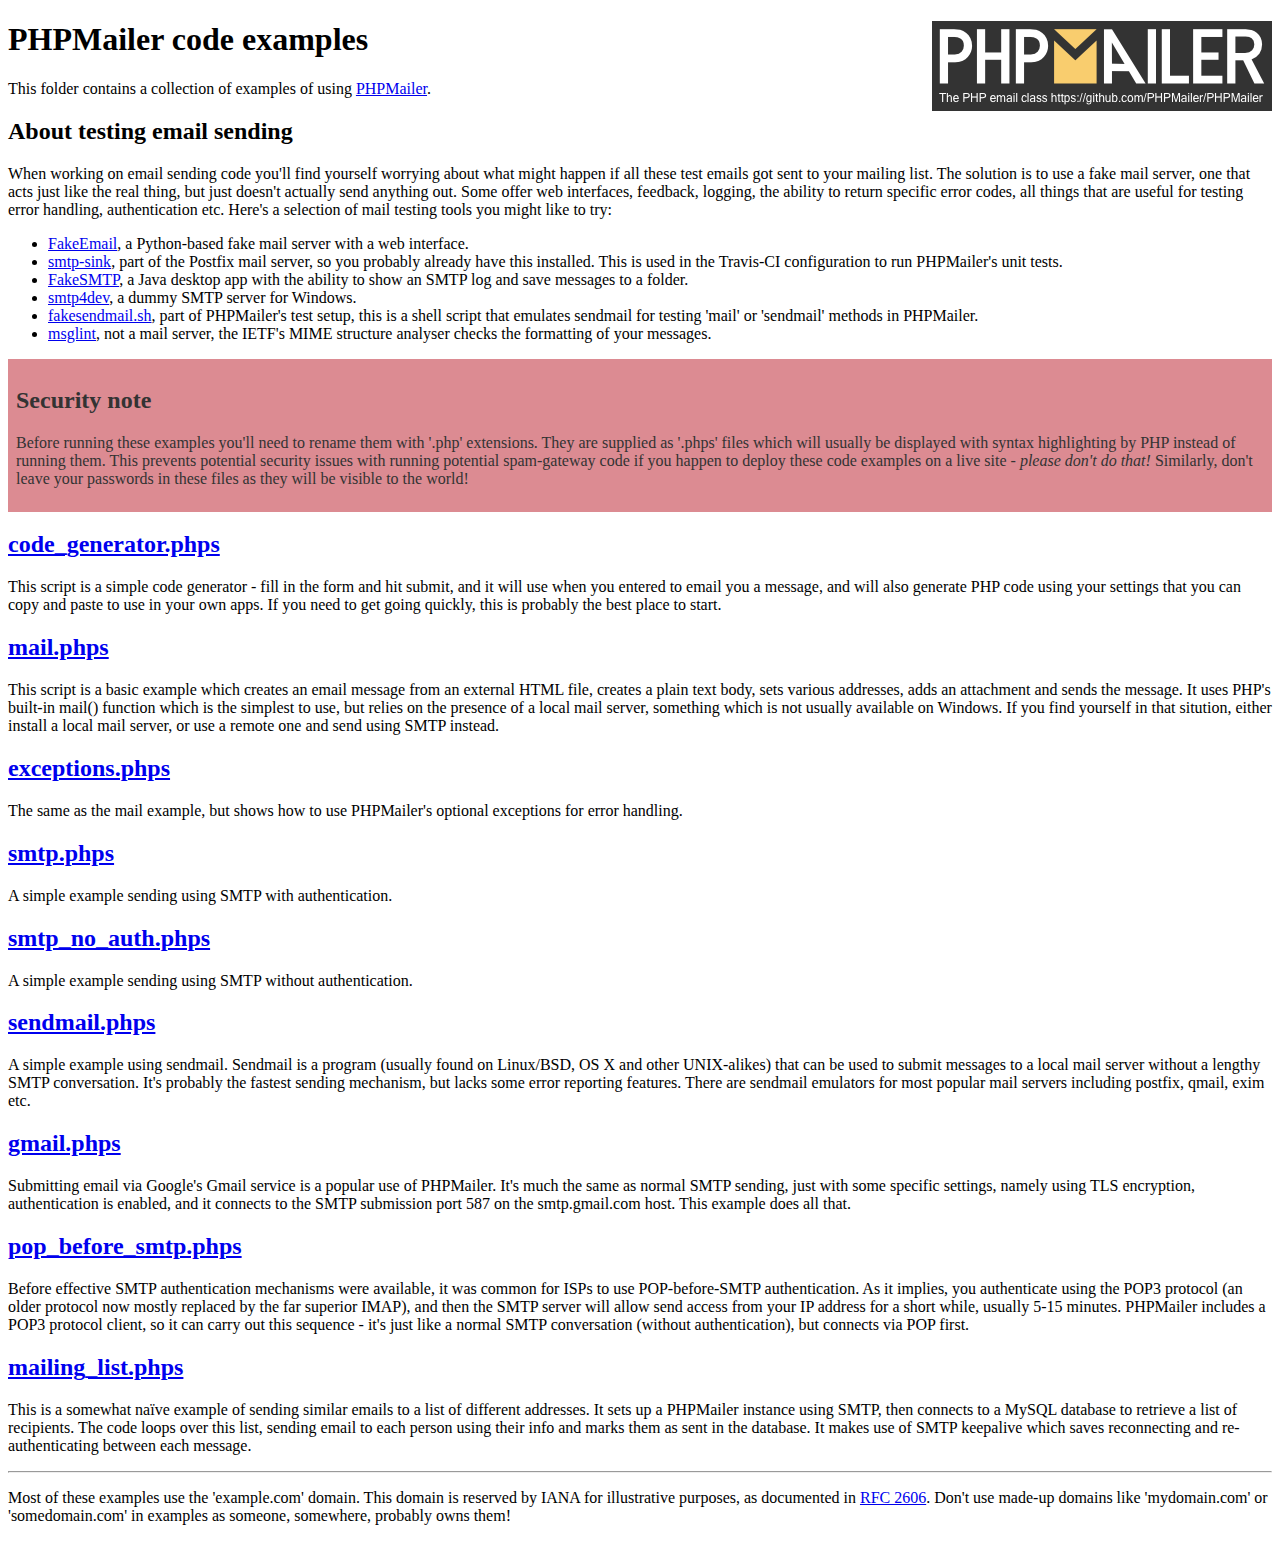
<file: Delma_reagan/feedback/PHPMailer/examples/index.html>
<!DOCTYPE html>
<html>
<head>
	<meta charset="UTF-8">
	<title>PHPMailer Examples</title>
</head>
<body>
<h1>PHPMailer code examples<a href="https://github.com/PHPMailer/PHPMailer"><img src="images/phpmailer.png" style="float:right; border:0;" alt="PHPMailer logo"></a></h1>
<p>This folder contains a collection of examples of using <a href="https://github.com/PHPMailer/PHPMailer">PHPMailer</a>.</p>
<h2>About testing email sending</h2>
<p>When working on email sending code you'll find yourself worrying about what might happen if all these test emails got sent to your mailing list. The solution is to use a fake mail server, one that acts just like the real thing, but just doesn't actually send anything out. Some offer web interfaces, feedback, logging, the ability to return specific error codes, all things that are useful for testing error handling, authentication etc. Here's a selection of mail testing tools you might like to try:</p>
<ul>
  <li><a href="https://github.com/isotoma/FakeEmail">FakeEmail</a>, a Python-based fake mail server with a web interface.</li>
  <li><a href="http://www.postfix.org/smtp-sink.1.html">smtp-sink</a>, part of the Postfix mail server, so you probably already have this installed. This is used in the Travis-CI configuration to run PHPMailer's unit tests.</li>
  <li><a href="https://github.com/Nilhcem/FakeSMTP">FakeSMTP</a>, a Java desktop app with the ability to show an SMTP log and save messages to a folder.</li>
  <li><a href="http://smtp4dev.codeplex.com">smtp4dev</a>, a dummy SMTP server for Windows.</li>
  <li><a href="https://github.com/PHPMailer/PHPMailer/blob/master/test/fakesendmail.sh">fakesendmail.sh</a>, part of PHPMailer's test setup, this is a shell script that emulates sendmail for testing 'mail' or 'sendmail' methods in PHPMailer.</li>
  <li><a href="http://tools.ietf.org/tools/msglint/">msglint</a>, not a mail server, the IETF's MIME structure analyser checks the formatting of your messages.</li>
</ul>
<div style="padding: 8px; color: #333333; background-color: #dc8b92">
<h2>Security note</h2>
<p>Before running these examples you'll need to rename them with '.php' extensions. They are supplied as '.phps' files which will usually be displayed with syntax highlighting by PHP instead of running them. This prevents potential security issues with running potential spam-gateway code if you happen to deploy these code examples on a live site - <em>please don't do that!</em> Similarly, don't leave your passwords in these files as they will be visible to the world!</p>
</div>
<h2><a href="code_generator.phps">code_generator.phps</a></h2>
<p>This script is a simple code generator - fill in the form and hit submit, and it will use when you entered to email you a message, and will also generate PHP code using your settings that you can copy and paste to use in your own apps. If you need to get going quickly, this is probably the best place to start.</p>
<h2><a href="mail.phps">mail.phps</a></h2>
<p>This script is a basic example which creates an email message from an external HTML file, creates a plain text body, sets various addresses, adds an attachment and sends the message. It uses PHP's built-in mail() function which is the simplest to use, but relies on the presence of a local mail server, something which is not usually available on Windows. If you find yourself in that sitution, either install a local mail server, or use a remote one and send using SMTP instead.</p>
<h2><a href="exceptions.phps">exceptions.phps</a></h2>
<p>The same as the mail example, but shows how to use PHPMailer's optional exceptions for error handling.</p>
<h2><a href="smtp.phps">smtp.phps</a></h2>
<p>A simple example sending using SMTP with authentication.</p>
<h2><a href="smtp_no_auth.phps">smtp_no_auth.phps</a></h2>
<p>A simple example sending using SMTP without authentication.</p>
<h2><a href="sendmail.phps">sendmail.phps</a></h2>
<p>A simple example using sendmail. Sendmail is a program (usually found on Linux/BSD, OS X and other UNIX-alikes) that can be used to submit messages to a local mail server without a lengthy SMTP conversation. It's probably the fastest sending mechanism, but lacks some error reporting features. There are sendmail emulators for most popular mail servers including postfix, qmail, exim etc.</p>
<h2><a href="gmail.phps">gmail.phps</a></h2>
<p>Submitting email via Google's Gmail service is a popular use of PHPMailer. It's much the same as normal SMTP sending, just with some specific settings, namely using TLS encryption, authentication is enabled, and it connects to the SMTP submission port 587 on the smtp.gmail.com host. This example does all that.</p>
<h2><a href="pop_before_smtp.phps">pop_before_smtp.phps</a></h2>
<p>Before effective SMTP authentication mechanisms were available, it was common for ISPs to use POP-before-SMTP authentication. As it implies, you authenticate using the POP3 protocol (an older protocol now mostly replaced by the far superior IMAP), and then the SMTP server will allow send access from your IP address for a short while, usually 5-15 minutes. PHPMailer includes a POP3 protocol client, so it can carry out this sequence - it's just like a normal SMTP conversation (without authentication), but connects via POP first.</p>
<h2><a href="mailing_list.phps">mailing_list.phps</a></h2>
<p>This is a somewhat naïve example of sending similar emails to a list of different addresses. It sets up a PHPMailer instance using SMTP, then connects to a MySQL database to retrieve a list of recipients. The code loops over this list, sending email to each person using their info and marks them as sent in the database. It makes use of SMTP keepalive which saves reconnecting and re-authenticating between each message.</p>
<hr>
<p>Most of these examples use the 'example.com' domain. This domain is reserved by IANA for illustrative purposes, as documented in <a href="http://tools.ietf.org/html/rfc2606">RFC 2606</a>. Don't use made-up domains like 'mydomain.com' or 'somedomain.com' in examples as someone, somewhere, probably owns them!</p>
</body>
</html>
</file>
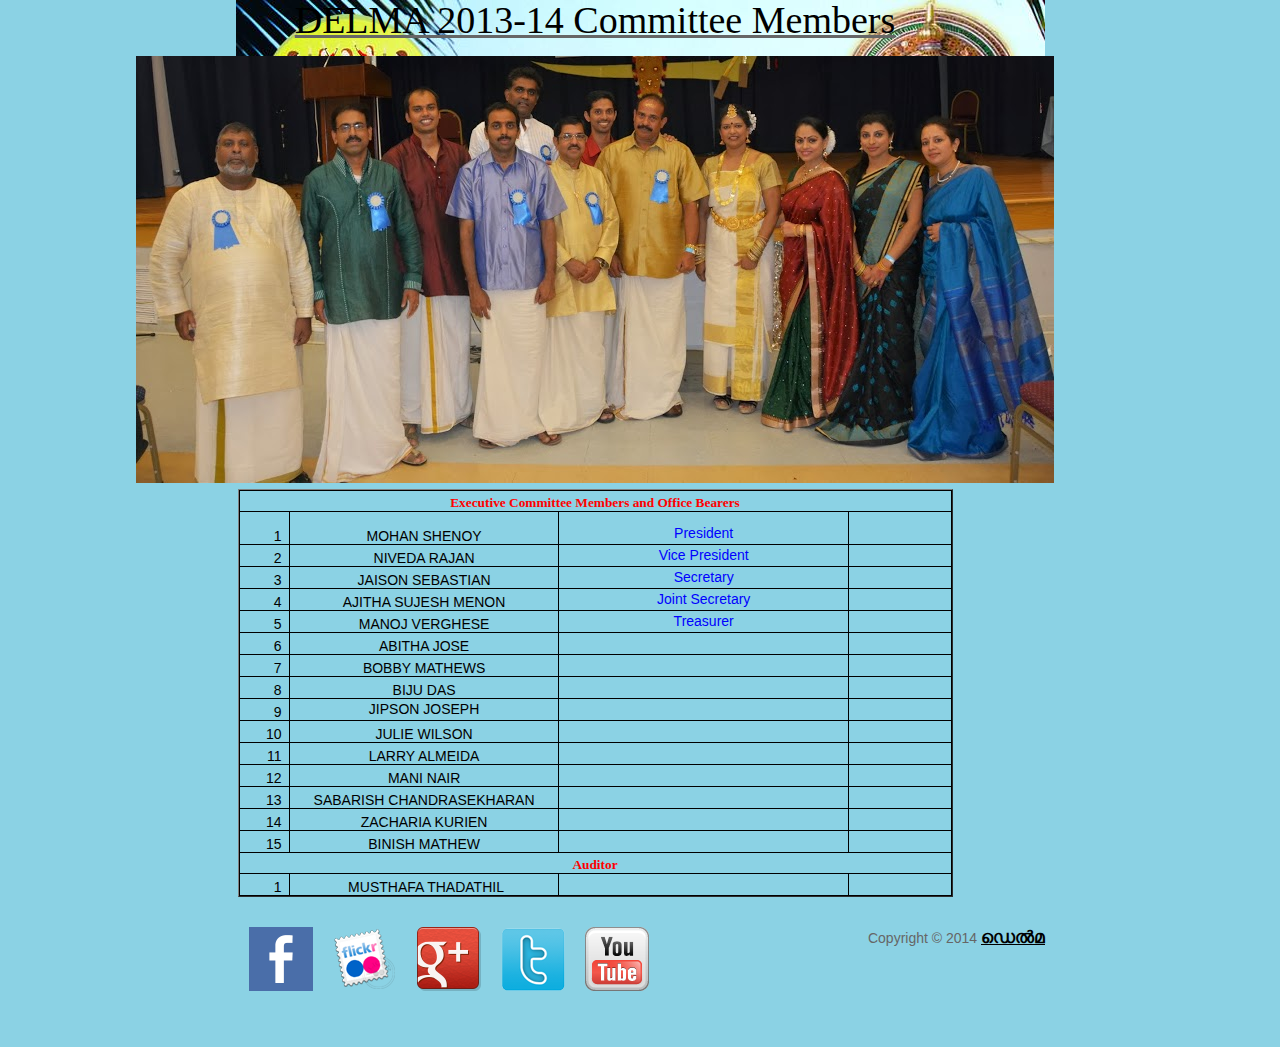
<file: Delma_reagan/comm_2013.html>
<!DOCTYPE html>
<html>
<head>
<meta http-equiv="Content-Type" content="text/html; charset=utf-8" />
<title>DELMA ~ 2013-14 Committee Members</title>
<meta name="keywords" content="delma, delaware, malayalee community" />
<meta name="description" content="Delma is a Delaware Malayalee Association. A community for malayalees in Delaware." />
<meta name="author" content="Sabarish Chadrasekharan">
<link href="comm.css" rel="stylesheet" type="text/css" />

<link rel="stylesheet" href="css/coda-slider.css" type="text/css" charset="utf-8" />

<script src="js/jquery-1.2.6.js" type="text/javascript"></script>
<script src="js/jquery.scrollTo-1.3.3.js" type="text/javascript"></script>
<script src="js/jquery.localscroll-1.2.5.js" type="text/javascript" charset="utf-8"></script>
<script src="js/jquery.serialScroll-1.2.1.js" type="text/javascript" charset="utf-8"></script>
<script src="js/coda-slider.js" type="text/javascript" charset="utf-8"></script>
<script src="js/jquery.easing.1.3.js" type="text/javascript" charset="utf-8"></script>

</head>
<body style="background-color: #8bd2e4;">
 <div id="commTbl" text-align="center">

              <u><h1>DELMA 2013-14 Committee Members<br>
              </h1></u>
              <img src="images/delma_comm_2013.jpg" class="ImageBorder" />
              <br>

 <table border="1" width="715" cellpadding="0" cellspacing="0" align="center">
                <tbody>
                  <tr style="height:15.0pt">
                    <td colspan="4" style="width:536.25pt;
                      border-top:none;border-left:solid windowtext
                      1.0pt;border-bottom:solid windowtext 1.0pt;
                      border-right:solid black 1.0pt;
                       border-top:solid black 1.0pt;
                      padding:0in 5.4pt 0in
                      5.4pt; height:15.0pt" nowrap="nowrap"
                      valign="bottom" width="715">
                      <p style="margin-bottom:0in;margin-bottom:.0001pt;line-height:
                        normal"><b><span
                            style="font-size:10.0pt;font-family:&quot;Verdana&quot;,&quot;sans-serif&quot;;color:red">Executive Committee Members and
                            Office Bearers<br>
                          </span></b></p>
                    </td>
                  </tr>
                  <tr style="height:15.0pt">
                    <td style="width:22.0pt;border:solid windowtext
                      1.0pt; border-top:none;padding:0in 5.4pt 0in
                      5.4pt;height:15.0pt" nowrap="nowrap"
                      valign="bottom" width="29">
                      <p style="margin-bottom:0in;margin-bottom:.0001pt;
                        text-align:right;line-height:normal"
                        align="right"><span style="color:black">1</span></p>
                    </td>
                    <td style="width:113.75pt;border-top:none;
                      border-left:none;border-bottom:solid windowtext
                      1.0pt;border-right:solid windowtext 1.0pt;
                      padding:0in 5.4pt 0in 5.4pt;height:15.0pt"
                      nowrap="nowrap" valign="bottom" width="152">
                      <p style="margin-bottom:0in;margin-bottom:.0001pt;line-height:
                        normal"><br>
                        <span style="color:black">MOHAN SHENOY</span></p>
                    </td>
                    <td style="width:184.5pt;border-top:none;
                      border-left:none;border-bottom:solid windowtext
                      1.0pt;border-right:solid windowtext 1.0pt;
                      padding:0in 5.4pt 0in 5.4pt;height:15.0pt"
                      nowrap="nowrap" valign="bottom" width="246"><span style="color:blue">President</span><br>
                    </td>
                    <td style="width:58.5pt;border-top:none;
                      border-left:none;border-bottom:solid windowtext
                      1.0pt;border-right:solid windowtext 1.0pt;
                      padding:0in 5.4pt 0in 5.4pt;height:15.0pt"
                      nowrap="nowrap" valign="bottom" width="78">
                      <p style="margin-bottom:0in;margin-bottom:.0001pt;line-height:
                        normal"><span style="color:black">&nbsp;</span></p>
                    </td>
                  </tr>
                  <tr style="height:15.0pt">
                    <td style="width:22.0pt;border:solid windowtext
                      1.0pt; border-top:none;padding:0in 5.4pt 0in
                      5.4pt;height:15.0pt" nowrap="nowrap"
                      valign="bottom" width="29">
                      <p style="margin-bottom:0in;margin-bottom:.0001pt;
                        text-align:right;line-height:normal"
                        align="right"><span style="color:black">2</span></p>
                    </td>
                    <td style="width:113.75pt;border-top:none;
                      border-left:none;border-bottom:solid windowtext
                      1.0pt;border-right:solid windowtext 1.0pt;
                      padding:0in 5.4pt 0in 5.4pt;height:15.0pt"
                      nowrap="nowrap" valign="bottom" width="152">
                      <p style="margin-bottom:0in;margin-bottom:.0001pt;line-height:
                        normal"><span style="color:black">NIVEDA RAJAN<br>
                        </span></p>
                    </td>
                    <td style="width:184.5pt;border-top:none;
                      border-left:none;border-bottom:solid windowtext
                      1.0pt;border-right:solid windowtext 1.0pt;
                      padding:0in 5.4pt 0in 5.4pt;height:15.0pt"
                      nowrap="nowrap" valign="bottom" width="246">
                      <span style="color:blue">Vice President </span> <br>
                    </td>
                    <td style="width:58.5pt;border-top:none;
                      border-left:none;border-bottom:solid windowtext
                      1.0pt;border-right:solid windowtext 1.0pt;
                      padding:0in 5.4pt 0in 5.4pt;height:15.0pt"
                      nowrap="nowrap" valign="bottom" width="78">
                      <p style="margin-bottom:0in;margin-bottom:.0001pt;line-height:
                        normal"><span style="color:black">&nbsp;</span></p>
                    </td>
                  </tr>
                  <tr style="height:15.0pt">
                    <td style="width:22.0pt;border:solid windowtext
                      1.0pt; border-top:none;padding:0in 5.4pt 0in
                      5.4pt;height:15.0pt" nowrap="nowrap"
                      valign="bottom" width="29">
                      <p style="margin-bottom:0in;margin-bottom:.0001pt;
                        text-align:right;line-height:normal"
                        align="right"><span style="color:black">3</span></p>
                    </td>
                    <td style="width:113.75pt;border-top:none;
                      border-left:none;border-bottom:solid windowtext
                      1.0pt;border-right:solid windowtext 1.0pt;
                      padding:0in 5.4pt 0in 5.4pt;height:15.0pt"
                      nowrap="nowrap" valign="bottom" width="152">
                      <p style="margin-bottom:0in;margin-bottom:.0001pt;line-height:
                        normal"><span style="color:black">JAISON SEBASTIAN<br>
                        </span></p>
                    </td>
                    <td style="width:184.5pt;border-top:none;
                      border-left:none;border-bottom:solid windowtext
                      1.0pt;border-right:solid windowtext 1.0pt;
                      padding:0in 5.4pt 0in 5.4pt;height:15.0pt"
                      nowrap="nowrap" valign="bottom" width="246"><span style="color:blue">Secretary</span><br>
                    </td>
                    <td style="width:58.5pt;border-top:none;
                      border-left:none;border-bottom:solid windowtext
                      1.0pt;border-right:solid windowtext 1.0pt;
                      padding:0in 5.4pt 0in 5.4pt;height:15.0pt"
                      nowrap="nowrap" valign="bottom" width="78">
                      <p style="margin-bottom:0in;margin-bottom:.0001pt;line-height:
                        normal"><span style="color:black">&nbsp;</span></p>
                    </td>
                  </tr>
                  <tr style="height:15.0pt">
                    <td style="width:22.0pt;border:solid windowtext
                      1.0pt; border-top:none;padding:0in 5.4pt 0in
                      5.4pt;height:15.0pt" nowrap="nowrap"
                      valign="bottom" width="29">
                      <p style="margin-bottom:0in;margin-bottom:.0001pt;
                        text-align:right;line-height:normal"
                        align="right"><span style="color:black">4</span></p>
                    </td>
                    <td style="width:113.75pt;border-top:none;
                      border-left:none;border-bottom:solid windowtext
                      1.0pt;border-right:solid windowtext 1.0pt;
                      padding:0in 5.4pt 0in 5.4pt;height:15.0pt"
                      nowrap="nowrap" valign="bottom" width="152">
                      <p style="margin-bottom:0in;margin-bottom:.0001pt;line-height:
                        normal"><span style="color:black">AJITHA  SUJESH MENON</span></p>
                    </td>
                    <td style="width:184.5pt;border-top:none;
                      border-left:none;border-bottom:solid windowtext
                      1.0pt;border-right:solid windowtext 1.0pt;
                      padding:0in 5.4pt 0in 5.4pt;height:15.0pt"
                      nowrap="nowrap" valign="bottom" width="246"><span style="color:blue">Joint
                      Secretary</span><br>
                    </td>
                    <td style="width:58.5pt;border-top:none;
                      border-left:none;border-bottom:solid windowtext
                      1.0pt;border-right:solid windowtext 1.0pt;
                      padding:0in 5.4pt 0in 5.4pt;height:15.0pt"
                      nowrap="nowrap" valign="bottom" width="78">
                      <p style="margin-bottom:0in;margin-bottom:.0001pt;line-height:
                        normal"><span style="color:black">&nbsp;</span></p>
                    </td>
                  </tr>
                  <tr style="height:15.0pt">
                    <td style="width:22.0pt;border:solid windowtext
                      1.0pt; border-top:none;padding:0in 5.4pt 0in
                      5.4pt;height:15.0pt" nowrap="nowrap"
                      valign="bottom" width="29">
                      <p style="margin-bottom:0in;margin-bottom:.0001pt;
                        text-align:right;line-height:normal"
                        align="right"><span style="color:black">5</span></p>
                    </td>
                    <td style="width:113.75pt;border-top:none;
                      border-left:none;border-bottom:solid windowtext
                      1.0pt;border-right:solid windowtext 1.0pt;
                      padding:0in 5.4pt 0in 5.4pt;height:15.0pt"
                      nowrap="nowrap" valign="bottom" width="152">
                      <p style="margin-bottom:0in;margin-bottom:.0001pt;line-height:
                        normal"><span style="color:black">MANOJ VERGHESE<br>
                        </span></p>
                    </td>
                    <td style="width:184.5pt;border-top:none;
                      border-left:none;border-bottom:solid windowtext
                      1.0pt;border-right:solid windowtext 1.0pt;
                      padding:0in 5.4pt 0in 5.4pt;height:15.0pt"
                      nowrap="nowrap" valign="bottom" width="246"><span style="color:blue">Treasurer</span><br>
                    </td>
                    <td style="width:58.5pt;border-top:none;
                      border-left:none;border-bottom:solid windowtext
                      1.0pt;border-right:solid windowtext 1.0pt;
                      padding:0in 5.4pt 0in 5.4pt;height:15.0pt"
                      nowrap="nowrap" valign="bottom" width="78">
                      <p style="margin-bottom:0in;margin-bottom:.0001pt;line-height:
                        normal"><span style="color:black">&nbsp;</span></p>
                    </td>
                  </tr>
                  <tr style="height:15.0pt">
                    <td style="width:22.0pt;border:solid windowtext
                      1.0pt; border-top:none;padding:0in 5.4pt 0in
                      5.4pt;height:15.0pt" nowrap="nowrap"
                      valign="bottom" width="29">
                      <p style="margin-bottom:0in;margin-bottom:.0001pt;
                        text-align:right;line-height:normal"
                        align="right"><span style="color:black">6</span></p>
                    </td>
                    <td style="width:113.75pt;border-top:none;
                      border-left:none;border-bottom:solid windowtext
                      1.0pt;border-right:solid windowtext 1.0pt;
                      padding:0in 5.4pt 0in 5.4pt;height:15.0pt"
                      nowrap="nowrap" valign="bottom" width="152">
                      <p style="margin-bottom:0in;margin-bottom:.0001pt;line-height:
                        normal"><span style="color:black">ABITHA JOSE<br>
                        </span></p>
                    </td>
                    <td style="width:184.5pt;border-top:none;
                      border-left:none;border-bottom:solid windowtext
                      1.0pt;border-right:solid windowtext 1.0pt;
                      padding:0in 5.4pt 0in 5.4pt;height:15.0pt"
                      nowrap="nowrap" valign="bottom" width="246"><br>
                    </td>
                    <td style="width:58.5pt;border-top:none;
                      border-left:none;border-bottom:solid windowtext
                      1.0pt;border-right:solid windowtext 1.0pt;
                      padding:0in 5.4pt 0in 5.4pt;height:15.0pt"
                      nowrap="nowrap" valign="bottom" width="78">
                      <p style="margin-bottom:0in;margin-bottom:.0001pt;line-height:
                        normal"><span style="color:black">&nbsp;</span></p>
                    </td>
                  </tr>
                  <tr style="height:15.0pt">
                    <td style="width:22.0pt;border:solid windowtext
                      1.0pt; border-top:none;padding:0in 5.4pt 0in
                      5.4pt;height:15.0pt" nowrap="nowrap"
                      valign="bottom" width="29">
                      <p style="margin-bottom:0in;margin-bottom:.0001pt;
                        text-align:right;line-height:normal"
                        align="right"><span style="color:black">7</span></p>
                    </td>
                    <td style="width:113.75pt;border-top:none;
                      border-left:none;border-bottom:solid windowtext
                      1.0pt;border-right:solid windowtext 1.0pt;
                      padding:0in 5.4pt 0in 5.4pt;height:15.0pt"
                      nowrap="nowrap" valign="bottom" width="152">
                      <p style="margin-bottom:0in;margin-bottom:.0001pt;line-height:
                        normal"><span style="color:black">BOBBY MATHEWS<br>
                        </span></p>
                    </td>
                    <td style="width:184.5pt;border-top:none;
                      border-left:none;border-bottom:solid windowtext
                      1.0pt;border-right:solid windowtext 1.0pt;
                      padding:0in 5.4pt 0in 5.4pt;height:15.0pt"
                      nowrap="nowrap" valign="bottom" width="246"><br>
                    </td>
                    <td style="width:58.5pt;border-top:none;
                      border-left:none;border-bottom:solid windowtext
                      1.0pt;border-right:solid windowtext 1.0pt;
                      padding:0in 5.4pt 0in 5.4pt;height:15.0pt"
                      nowrap="nowrap" valign="bottom" width="78">
                      <p style="margin-bottom:0in;margin-bottom:.0001pt;line-height:
                        normal"><span style="color:black">&nbsp;</span></p>
                    </td>
                  </tr>
                  <tr style="height:15.0pt">
                    <td style="width:22.0pt;border:solid windowtext
                      1.0pt; border-top:none;padding:0in 5.4pt 0in
                      5.4pt;height:15.0pt" nowrap="nowrap"
                      valign="bottom" width="29">
                      <p style="margin-bottom:0in;margin-bottom:.0001pt;
                        text-align:right;line-height:normal"
                        align="right"><span style="color:black">8</span></p>
                    </td>
                    <td style="width:113.75pt;border-top:none;
                      border-left:none;border-bottom:solid windowtext
                      1.0pt;border-right:solid windowtext 1.0pt;
                      padding:0in 5.4pt 0in 5.4pt;height:15.0pt"
                      nowrap="nowrap" valign="bottom" width="152">
                      <p style="margin-bottom:0in;margin-bottom:.0001pt;line-height:
                        normal"><span style="color:black">BIJU DAS</span></p>
                    </td>
                    <td style="width:184.5pt;border-top:none;
                      border-left:none;border-bottom:solid windowtext
                      1.0pt;border-right:solid windowtext 1.0pt;
                      padding:0in 5.4pt 0in 5.4pt;height:15.0pt"
                      nowrap="nowrap" valign="bottom" width="246"><br>
                    </td>
                    <td style="width:58.5pt;border-top:none;
                      border-left:none;border-bottom:solid windowtext
                      1.0pt;border-right:solid windowtext 1.0pt;
                      padding:0in 5.4pt 0in 5.4pt;height:15.0pt"
                      nowrap="nowrap" valign="bottom" width="78">
                      <p style="margin-bottom:0in;margin-bottom:.0001pt;line-height:
                        normal"><span style="color:black">&nbsp;</span></p>
                    </td>
                  </tr>
                  <tr style="height:15.0pt">
                    <td style="width:22.0pt;border:solid windowtext
                      1.0pt; border-top:none;padding:0in 5.4pt 0in
                      5.4pt;height:15.0pt" nowrap="nowrap"
                      valign="bottom" width="29">
                      <p style="margin-bottom:0in;margin-bottom:.0001pt;
                        text-align:right;line-height:normal"
                        align="right"><span style="color:black">9</span></p>
                    </td>
                    <td style="width:113.75pt;border-top:none;
                      border-left:none;border-bottom:solid windowtext
                      1.0pt;border-right:solid windowtext 1.0pt;
                      padding:0in 5.4pt 0in 5.4pt;height:15.0pt"
                      nowrap="nowrap" valign="bottom" width="152"><span style="color:black">JIPSON JOSEPH</span><br>
                    </td>
                    <td style="width:184.5pt;border-top:none;
                      border-left:none;border-bottom:solid windowtext
                      1.0pt;border-right:solid windowtext 1.0pt;
                      padding:0in 5.4pt 0in 5.4pt;height:15.0pt"
                      nowrap="nowrap" valign="bottom" width="246"><br>
                    </td>
                    <td style="width:58.5pt;border-top:none;
                      border-left:none;border-bottom:solid windowtext
                      1.0pt;border-right:solid windowtext 1.0pt;
                      padding:0in 5.4pt 0in 5.4pt;height:15.0pt"
                      nowrap="nowrap" valign="bottom" width="78">
                      <p style="margin-bottom:0in;margin-bottom:.0001pt;line-height:
                        normal"><span style="color:black">&nbsp;</span></p>
                    </td>
                  </tr>
                  <tr style="height:15.0pt">
                    <td style="width:22.0pt;border:solid windowtext
                      1.0pt; border-top:none;padding:0in 5.4pt 0in
                      5.4pt;height:15.0pt" nowrap="nowrap"
                      valign="bottom" width="29">
                      <p style="margin-bottom:0in;margin-bottom:.0001pt;
                        text-align:right;line-height:normal"
                        align="right"><span style="color:black">10</span></p>
                    </td>
                    <td style="width:113.75pt;border-top:none;
                      border-left:none;border-bottom:solid windowtext
                      1.0pt;border-right:solid windowtext 1.0pt;
                      padding:0in 5.4pt 0in 5.4pt;height:15.0pt"
                      nowrap="nowrap" valign="bottom" width="152">
                      <p style="margin-bottom:0in;margin-bottom:.0001pt;line-height:
                        normal"><span style="color:black">JULIE WILSON<br>
                        </span></p>
                    </td>
                    <td style="width:184.5pt;border-top:none;
                      border-left:none;border-bottom:solid windowtext
                      1.0pt;border-right:solid windowtext 1.0pt;
                      padding:0in 5.4pt 0in 5.4pt;height:15.0pt"
                      nowrap="nowrap" valign="bottom" width="246"><br>
                    </td>
                    <td style="width:58.5pt;border-top:none;
                      border-left:none;border-bottom:solid windowtext
                      1.0pt;border-right:solid windowtext 1.0pt;
                      padding:0in 5.4pt 0in 5.4pt;height:15.0pt"
                      nowrap="nowrap" valign="bottom" width="78">
                      <p style="margin-bottom:0in;margin-bottom:.0001pt;line-height:
                        normal"><span style="color:black">&nbsp;</span></p>
                    </td>
                  </tr>
                  <tr style="height:15.0pt">
                    <td style="width:22.0pt;border:solid windowtext
                      1.0pt; border-top:none;padding:0in 5.4pt 0in
                      5.4pt;height:15.0pt" nowrap="nowrap"
                      valign="bottom" width="29">
                      <p style="margin-bottom:0in;margin-bottom:.0001pt;
                        text-align:right;line-height:normal"
                        align="right"><span style="color:black">11</span></p>
                    </td>
                    <td style="width:113.75pt;border-top:none;
                      border-left:none;border-bottom:solid windowtext
                      1.0pt;border-right:solid windowtext 1.0pt;
                      padding:0in 5.4pt 0in 5.4pt;height:15.0pt"
                      nowrap="nowrap" valign="bottom" width="152">
                      <p style="margin-bottom:0in;margin-bottom:.0001pt;line-height:
                        normal"><span style="color:black">LARRY ALMEIDA<br>
                        </span></p>
                    </td>
                    <td style="width:184.5pt;border-top:none;
                      border-left:none;border-bottom:solid windowtext
                      1.0pt;border-right:solid windowtext 1.0pt;
                      padding:0in 5.4pt 0in 5.4pt;height:15.0pt"
                      nowrap="nowrap" valign="bottom" width="246"><br>
                    </td>
                    <td style="width:58.5pt;border-top:none;
                      border-left:none;border-bottom:solid windowtext
                      1.0pt;border-right:solid windowtext 1.0pt;
                      padding:0in 5.4pt 0in 5.4pt;height:15.0pt"
                      nowrap="nowrap" valign="bottom" width="78">
                      <p style="margin-bottom:0in;margin-bottom:.0001pt;line-height:
                        normal"><span style="color:black">&nbsp;</span></p>
                    </td>
                  </tr>
                  <tr style="height:15.0pt">
                    <td style="width:22.0pt;border:solid windowtext
                      1.0pt; border-top:none;padding:0in 5.4pt 0in
                      5.4pt;height:15.0pt" nowrap="nowrap"
                      valign="bottom" width="29">
                      <p style="margin-bottom:0in;margin-bottom:.0001pt;
                        text-align:right;line-height:normal"
                        align="right"><span style="color:black">12</span></p>
                    </td>
                    <td style="width:113.75pt;border-top:none;
                      border-left:none;border-bottom:solid windowtext
                      1.0pt;border-right:solid windowtext 1.0pt;
                      padding:0in 5.4pt 0in 5.4pt;height:15.0pt"
                      nowrap="nowrap" valign="bottom" width="152">
                      <p style="margin-bottom:0in;margin-bottom:.0001pt;line-height:
                        normal"><span style="color:black">MANI NAIR<br>
                        </span></p>
                    </td>
                    <td style="width:184.5pt;border-top:none;
                      border-left:none;border-bottom:solid windowtext
                      1.0pt;border-right:solid windowtext 1.0pt;
                      padding:0in 5.4pt 0in 5.4pt;height:15.0pt"
                      nowrap="nowrap" valign="bottom" width="246"><br>
                    </td>
                    <td style="width:58.5pt;border-top:none;
                      border-left:none;border-bottom:solid windowtext
                      1.0pt;border-right:solid windowtext 1.0pt;
                      padding:0in 5.4pt 0in 5.4pt;height:15.0pt"
                      nowrap="nowrap" valign="bottom" width="78">
                      <p style="margin-bottom:0in;margin-bottom:.0001pt;line-height:
                        normal"><span style="color:black">&nbsp;</span></p>
                    </td>
                  </tr>
                  <tr style="height:15.0pt">
                    <td style="width:22.0pt;border:solid windowtext
                      1.0pt; border-top:none;padding:0in 5.4pt 0in
                      5.4pt;height:15.0pt" nowrap="nowrap"
                      valign="bottom" width="29">
                      <p style="margin-bottom:0in;margin-bottom:.0001pt;
                        text-align:right;line-height:normal"
                        align="right"><span style="color:black">13</span></p>
                    </td>
                    <td style="width:113.75pt;border-top:none;
                      border-left:none;border-bottom:solid windowtext
                      1.0pt;border-right:solid windowtext 1.0pt;
                      padding:0in 5.4pt 0in 5.4pt;height:15.0pt"
                      nowrap="nowrap" valign="bottom" width="152">
                      <p style="margin-bottom:0in;margin-bottom:.0001pt;line-height:
                        normal"><span style="color:black">SABARISH CHANDRASEKHARAN<br>
                        </span></p>
                    </td>
                    <td style="width:184.5pt;border-top:none;
                      border-left:none;border-bottom:solid windowtext
                      1.0pt;border-right:solid windowtext 1.0pt;
                      padding:0in 5.4pt 0in 5.4pt;height:15.0pt"
                      nowrap="nowrap" valign="bottom" width="246"><br>
                    </td>
                    <td style="width:58.5pt;border-top:none;
                      border-left:none;border-bottom:solid windowtext
                      1.0pt;border-right:solid windowtext 1.0pt;
                      padding:0in 5.4pt 0in 5.4pt;height:15.0pt"
                      nowrap="nowrap" valign="bottom" width="78">
                      <p style="margin-bottom:0in;margin-bottom:.0001pt;line-height:
                        normal"><span style="color:black">&nbsp;</span></p>
                    </td>
                  </tr>

                  <tr style="height:15.0pt">
                    <td style="width:22.0pt;border:solid windowtext
                      1.0pt; border-top:none;padding:0in 5.4pt 0in
                      5.4pt;height:15.0pt" nowrap="nowrap"
                      valign="bottom" width="29">
                      <p style="margin-bottom:0in;margin-bottom:.0001pt;
                        text-align:right;line-height:normal"
                        align="right"><span style="color:black">14</span></p>
                    </td>
                    <td style="width:113.75pt;border-top:none;
                      border-left:none;border-bottom:solid windowtext
                      1.0pt;border-right:solid windowtext 1.0pt;
                      padding:0in 5.4pt 0in 5.4pt;height:15.0pt"
                      nowrap="nowrap" valign="bottom" width="152">
                      <p style="margin-bottom:0in;margin-bottom:.0001pt;line-height:
                        normal"><span style="color:black">ZACHARIA KURIEN<br>
                        </span></p>
                    </td>
                    <td style="width:184.5pt;border-top:none;
                      border-left:none;border-bottom:solid windowtext
                      1.0pt;border-right:solid windowtext 1.0pt;
                      padding:0in 5.4pt 0in 5.4pt;height:15.0pt"
                      nowrap="nowrap" valign="bottom" width="246"><br>
                    </td>
                    <td style="width:58.5pt;border-top:none;
                      border-left:none;border-bottom:solid windowtext
                      1.0pt;border-right:solid windowtext 1.0pt;
                      padding:0in 5.4pt 0in 5.4pt;height:15.0pt"
                      nowrap="nowrap" valign="bottom" width="78">
                      <p style="margin-bottom:0in;margin-bottom:.0001pt;line-height:
                        normal"><span style="color:black">&nbsp;</span></p>
                    </td>
                  </tr>

                  <tr style="height:15.0pt">
                    <td style="width:22.0pt;border:solid windowtext
                      1.0pt; border-top:none;padding:0in 5.4pt 0in
                      5.4pt;height:15.0pt" nowrap="nowrap"
                      valign="bottom" width="29">
                      <p style="margin-bottom:0in;margin-bottom:.0001pt;
                        text-align:right;line-height:normal"
                        align="right"><span style="color:black">15</span></p>
                    </td>
                    <td style="width:113.75pt;border-top:none;
                      border-left:none;border-bottom:solid windowtext
                      1.0pt;border-right:solid windowtext 1.0pt;
                      padding:0in 5.4pt 0in 5.4pt;height:15.0pt"
                      nowrap="nowrap" valign="bottom" width="152">
                      <p style="margin-bottom:0in;margin-bottom:.0001pt;line-height:
                        normal"><span style="color:black">BINISH MATHEW<br>
                        </span></p>
                    </td>
                    <td style="width:184.5pt;border-top:none;
                      border-left:none;border-bottom:solid windowtext
                      1.0pt;border-right:solid windowtext 1.0pt;
                      padding:0in 5.4pt 0in 5.4pt;height:15.0pt"
                      nowrap="nowrap" valign="bottom" width="246"><br>
                    </td>
                    <td style="width:58.5pt;border-top:none;
                      border-left:none;border-bottom:solid windowtext
                      1.0pt;border-right:solid windowtext 1.0pt;
                      padding:0in 5.4pt 0in 5.4pt;height:15.0pt"
                      nowrap="nowrap" valign="bottom" width="78">
                      <p style="margin-bottom:0in;margin-bottom:.0001pt;line-height:
                        normal"><span style="color:black">&nbsp;</span></p>
                    </td>
                  </tr>
                  <tr style="height:15.0pt">
                    <td colspan="4" style="width:536.25pt;
                      border-top:none;border-left:solid windowtext
                      1.0pt;border-bottom:solid windowtext 1.0pt;
                      border-right:solid black
                      1.0pt;padding:0in 5.4pt 0in
                      5.4pt; height:15.0pt" nowrap="nowrap"
                      valign="bottom" width="715">
                      <p style="margin-bottom:0in;margin-bottom:.0001pt;line-height:
                        normal"><b><span
                            style="font-size:10.0pt;font-family:&quot;Verdana&quot;,&quot;sans-serif&quot;;


                            color:red">Auditor</span></b></p>
                    </td>
                  </tr>
                  <tr style="height:15.0pt">
                    <td style="width:22.0pt;border:solid windowtext
                      1.0pt; border-top:none;padding:0in 5.4pt 0in
                      5.4pt;height:15.0pt" nowrap="nowrap"
                      valign="bottom" width="29">
                      <p style="margin-bottom:0in;margin-bottom:.0001pt;
                        text-align:right;line-height:normal"
                        align="right"><span style="color:black">1</span></p>
                    </td>
                    <td style="width:113.75pt;border-top:none;
                      border-left:none;border-bottom:solid windowtext
                      1.0pt;border-right:solid windowtext 1.0pt;
                      padding:0in 5.4pt 0in 5.4pt;height:15.0pt"
                      nowrap="nowrap" valign="bottom" width="152">
                      <p style="margin-bottom:0in;margin-bottom:.0001pt;line-height:
                        normal">&nbsp;<span style="color:black">MUSTHAFA
                          THADATHIL<br>
                        </span></p>
                    </td>
                    <td style="width:184.5pt;border-top:none;
                      border-left:none;border-bottom:solid windowtext
                      1.0pt;border-right:solid windowtext 1.0pt;
                      padding:0in 5.4pt 0in 5.4pt;height:15.0pt"
                      nowrap="nowrap" valign="bottom" width="246"><br>
                    </td>
                    <td style="width:58.5pt;border-top:none;
                      border-left:none;border-bottom:solid windowtext
                      1.0pt;border-right:solid windowtext 1.0pt;
                      padding:0in 5.4pt 0in 5.4pt;height:15.0pt"
                      nowrap="nowrap" valign="bottom" width="78">
                      <p style="margin-bottom:0in;margin-bottom:.0001pt;line-height:
                        normal"><span style="color:black">&nbsp;</span></p>
                    </td>
                  </tr>
                </tbody>
              </table>
              </div>
              <div id="footer">
                  
                  <div id="social_box">
                <a href="https://www.facebook.com/Delma.DelUSA" target="_blank"><img src="images/facebook.png" alt="facebook" /></a>
                <a href="https://www.flickr.com/photos/125633723@N05/sets/" target="_blank"><img src="images/flickr.png" alt="flickr" />
                      </a>
                <a href="https://plus.google.com/u/0/114549443800028057195/posts"><img src="images/plus.png" alt="google+" /></a>
                <a href="https://twitter.com/usadelma" target="_blank"><img src="images/twitter.png" alt="twitter" /></a>
                <a href="https://www.youtube.com" target="_blank"><img src="images/youtube.png" alt="youtube" /></a>
                  </div>
                  
                  <div id="footer_left">      
                    Copyright © 2014 <a href="https://www.facebook.com/Delma.DelUSA" target="_blank"><big><b>ഡെൽമ</b></big></a><br/>
                  </div>
                
                  <div class="cleaner"></div>
              </div> 
          </body>
</html>
</file>
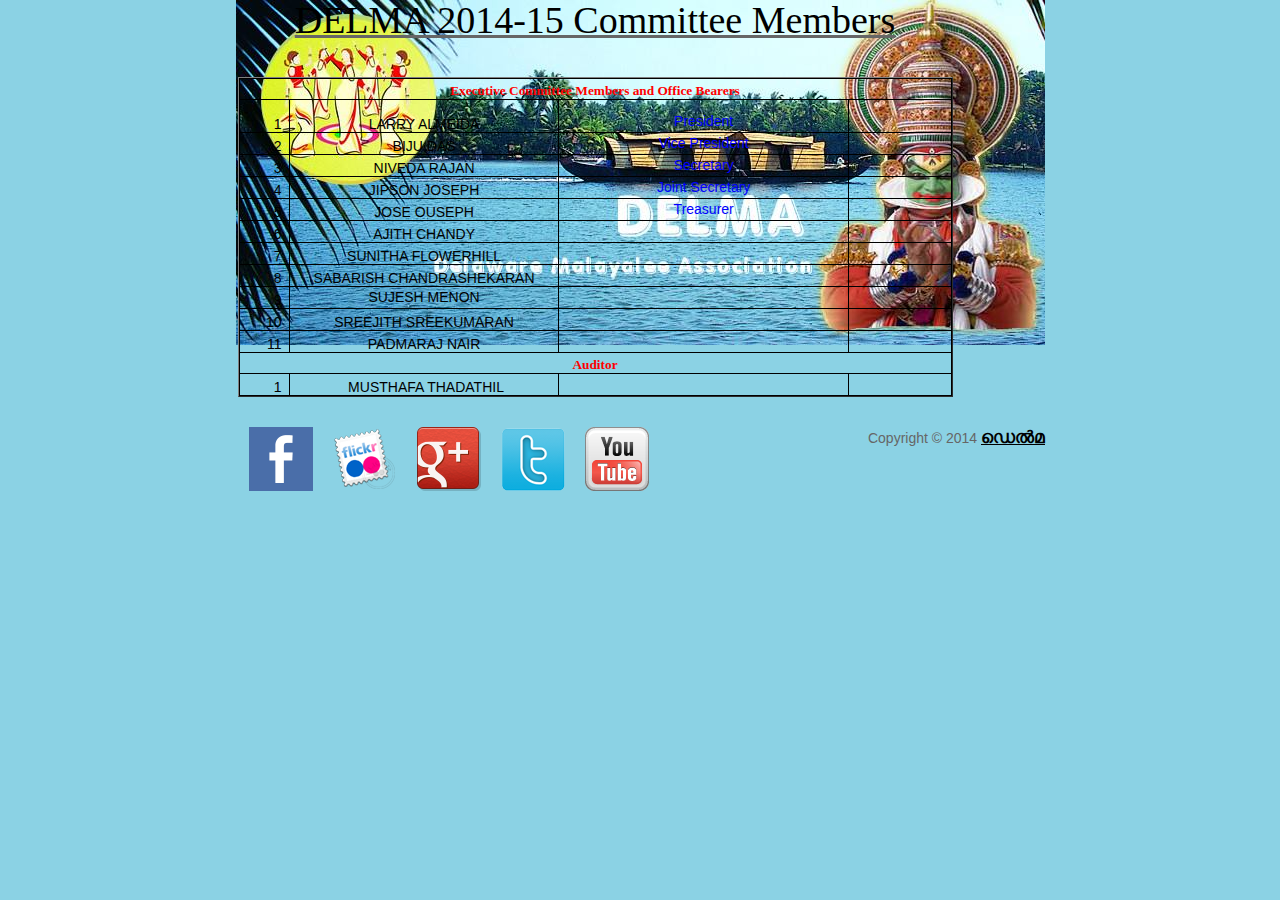
<file: Delma_reagan/comm_2014.html>
<!DOCTYPE html>
<html>
<head>
<meta http-equiv="Content-Type" content="text/html; charset=utf-8" />
<title>DELMA ~ 2014-15 Committee Members</title>
<meta name="keywords" content="delma, delaware, malayalee community" />
<meta name="description" content="Delma is a Delaware Malayalee Association. A community for malayalees in Delaware." />
<meta name="author" content="Sabarish Chadrasekharan">
<link href="comm.css" rel="stylesheet" type="text/css" />

<link rel="stylesheet" href="css/coda-slider.css" type="text/css" charset="utf-8" />

<script src="js/jquery-1.2.6.js" type="text/javascript"></script>
<script src="js/jquery.scrollTo-1.3.3.js" type="text/javascript"></script>
<script src="js/jquery.localscroll-1.2.5.js" type="text/javascript" charset="utf-8"></script>
<script src="js/jquery.serialScroll-1.2.1.js" type="text/javascript" charset="utf-8"></script>
<script src="js/coda-slider.js" type="text/javascript" charset="utf-8"></script>
<script src="js/jquery.easing.1.3.js" type="text/javascript" charset="utf-8"></script>

</head>
<body style="background-color: #8bd2e4;">
 <div id="commTbl" text-align="center">

              <u><h1>DELMA 2014-15 Committee Members<br>
              </h1></u>
              <br>

 <table border="1" width="715" cellpadding="0" cellspacing="0" align="center">
                <tbody>
                  <tr style="height:15.0pt">
                    <td colspan="4" style="width:536.25pt;
                      border-top:none;border-left:solid windowtext
                      1.0pt;border-bottom:solid windowtext 1.0pt;
                      border-right:solid black 1.0pt;
                       border-top:solid black 1.0pt;
                      padding:0in 5.4pt 0in
                      5.4pt; height:15.0pt" nowrap="nowrap"
                      valign="bottom" width="715">
                      <p style="margin-bottom:0in;margin-bottom:.0001pt;line-height:
                        normal"><b><span
                            style="font-size:10.0pt;font-family:&quot;Verdana&quot;,&quot;sans-serif&quot;;color:red">Executive Committee Members and
                            Office Bearers<br>
                          </span></b></p>
                    </td>
                  </tr>
                  <tr style="height:15.0pt">
                    <td style="width:22.0pt;border:solid windowtext
                      1.0pt; border-top:none;padding:0in 5.4pt 0in
                      5.4pt;height:15.0pt" nowrap="nowrap"
                      valign="bottom" width="29">
                      <p style="margin-bottom:0in;margin-bottom:.0001pt;
                        text-align:right;line-height:normal"
                        align="right"><span style="color:black">1</span></p>
                    </td>
                    <td style="width:113.75pt;border-top:none;
                      border-left:none;border-bottom:solid windowtext
                      1.0pt;border-right:solid windowtext 1.0pt;
                      padding:0in 5.4pt 0in 5.4pt;height:15.0pt"
                      nowrap="nowrap" valign="bottom" width="152">
                      <p style="margin-bottom:0in;margin-bottom:.0001pt;line-height:
                        normal"><br>
                        <span style="color:black">LARRY ALMEIDA</span></p>
                    </td>
                    <td style="width:184.5pt;border-top:none;
                      border-left:none;border-bottom:solid windowtext
                      1.0pt;border-right:solid windowtext 1.0pt;
                      padding:0in 5.4pt 0in 5.4pt;height:15.0pt"
                      nowrap="nowrap" valign="bottom" width="246"><span style="color:blue">President</span><br>
                    </td>
                    <td style="width:58.5pt;border-top:none;
                      border-left:none;border-bottom:solid windowtext
                      1.0pt;border-right:solid windowtext 1.0pt;
                      padding:0in 5.4pt 0in 5.4pt;height:15.0pt"
                      nowrap="nowrap" valign="bottom" width="78">
                      <p style="margin-bottom:0in;margin-bottom:.0001pt;line-height:
                        normal"><span style="color:black">&nbsp;</span></p>
                    </td>
                  </tr>
                  <tr style="height:15.0pt">
                    <td style="width:22.0pt;border:solid windowtext
                      1.0pt; border-top:none;padding:0in 5.4pt 0in
                      5.4pt;height:15.0pt" nowrap="nowrap"
                      valign="bottom" width="29">
                      <p style="margin-bottom:0in;margin-bottom:.0001pt;
                        text-align:right;line-height:normal"
                        align="right"><span style="color:black">2</span></p>
                    </td>
                    <td style="width:113.75pt;border-top:none;
                      border-left:none;border-bottom:solid windowtext
                      1.0pt;border-right:solid windowtext 1.0pt;
                      padding:0in 5.4pt 0in 5.4pt;height:15.0pt"
                      nowrap="nowrap" valign="bottom" width="152">
                      <p style="margin-bottom:0in;margin-bottom:.0001pt;line-height:
                        normal"><span style="color:black">BIJU DAS<br>
                        </span></p>
                    </td>
                    <td style="width:184.5pt;border-top:none;
                      border-left:none;border-bottom:solid windowtext
                      1.0pt;border-right:solid windowtext 1.0pt;
                      padding:0in 5.4pt 0in 5.4pt;height:15.0pt"
                      nowrap="nowrap" valign="bottom" width="246">
                      <span style="color:blue">Vice President </span> <br>
                    </td>
                    <td style="width:58.5pt;border-top:none;
                      border-left:none;border-bottom:solid windowtext
                      1.0pt;border-right:solid windowtext 1.0pt;
                      padding:0in 5.4pt 0in 5.4pt;height:15.0pt"
                      nowrap="nowrap" valign="bottom" width="78">
                      <p style="margin-bottom:0in;margin-bottom:.0001pt;line-height:
                        normal"><span style="color:black">&nbsp;</span></p>
                    </td>
                  </tr>
                  <tr style="height:15.0pt">
                    <td style="width:22.0pt;border:solid windowtext
                      1.0pt; border-top:none;padding:0in 5.4pt 0in
                      5.4pt;height:15.0pt" nowrap="nowrap"
                      valign="bottom" width="29">
                      <p style="margin-bottom:0in;margin-bottom:.0001pt;
                        text-align:right;line-height:normal"
                        align="right"><span style="color:black">3</span></p>
                    </td>
                    <td style="width:113.75pt;border-top:none;
                      border-left:none;border-bottom:solid windowtext
                      1.0pt;border-right:solid windowtext 1.0pt;
                      padding:0in 5.4pt 0in 5.4pt;height:15.0pt"
                      nowrap="nowrap" valign="bottom" width="152">
                      <p style="margin-bottom:0in;margin-bottom:.0001pt;line-height:
                        normal"><span style="color:black">NIVEDA RAJAN<br>
                        </span></p>
                    </td>
                    <td style="width:184.5pt;border-top:none;
                      border-left:none;border-bottom:solid windowtext
                      1.0pt;border-right:solid windowtext 1.0pt;
                      padding:0in 5.4pt 0in 5.4pt;height:15.0pt"
                      nowrap="nowrap" valign="bottom" width="246"><span style="color:blue">Secretary</span><br>
                    </td>
                    <td style="width:58.5pt;border-top:none;
                      border-left:none;border-bottom:solid windowtext
                      1.0pt;border-right:solid windowtext 1.0pt;
                      padding:0in 5.4pt 0in 5.4pt;height:15.0pt"
                      nowrap="nowrap" valign="bottom" width="78">
                      <p style="margin-bottom:0in;margin-bottom:.0001pt;line-height:
                        normal"><span style="color:black">&nbsp;</span></p>
                    </td>
                  </tr>
                  <tr style="height:15.0pt">
                    <td style="width:22.0pt;border:solid windowtext
                      1.0pt; border-top:none;padding:0in 5.4pt 0in
                      5.4pt;height:15.0pt" nowrap="nowrap"
                      valign="bottom" width="29">
                      <p style="margin-bottom:0in;margin-bottom:.0001pt;
                        text-align:right;line-height:normal"
                        align="right"><span style="color:black">4</span></p>
                    </td>
                    <td style="width:113.75pt;border-top:none;
                      border-left:none;border-bottom:solid windowtext
                      1.0pt;border-right:solid windowtext 1.0pt;
                      padding:0in 5.4pt 0in 5.4pt;height:15.0pt"
                      nowrap="nowrap" valign="bottom" width="152">
                      <p style="margin-bottom:0in;margin-bottom:.0001pt;line-height:
                        normal"><span style="color:black">JIPSON JOSEPH</span></p>
                    </td>
                    <td style="width:184.5pt;border-top:none;
                      border-left:none;border-bottom:solid windowtext
                      1.0pt;border-right:solid windowtext 1.0pt;
                      padding:0in 5.4pt 0in 5.4pt;height:15.0pt"
                      nowrap="nowrap" valign="bottom" width="246"><span style="color:blue">Joint
                      Secretary</span><br>
                    </td>
                    <td style="width:58.5pt;border-top:none;
                      border-left:none;border-bottom:solid windowtext
                      1.0pt;border-right:solid windowtext 1.0pt;
                      padding:0in 5.4pt 0in 5.4pt;height:15.0pt"
                      nowrap="nowrap" valign="bottom" width="78">
                      <p style="margin-bottom:0in;margin-bottom:.0001pt;line-height:
                        normal"><span style="color:black">&nbsp;</span></p>
                    </td>
                  </tr>
                  <tr style="height:15.0pt">
                    <td style="width:22.0pt;border:solid windowtext
                      1.0pt; border-top:none;padding:0in 5.4pt 0in
                      5.4pt;height:15.0pt" nowrap="nowrap"
                      valign="bottom" width="29">
                      <p style="margin-bottom:0in;margin-bottom:.0001pt;
                        text-align:right;line-height:normal"
                        align="right"><span style="color:black">5</span></p>
                    </td>
                    <td style="width:113.75pt;border-top:none;
                      border-left:none;border-bottom:solid windowtext
                      1.0pt;border-right:solid windowtext 1.0pt;
                      padding:0in 5.4pt 0in 5.4pt;height:15.0pt"
                      nowrap="nowrap" valign="bottom" width="152">
                      <p style="margin-bottom:0in;margin-bottom:.0001pt;line-height:
                        normal"><span style="color:black">JOSE OUSEPH<br>
                        </span></p>
                    </td>
                    <td style="width:184.5pt;border-top:none;
                      border-left:none;border-bottom:solid windowtext
                      1.0pt;border-right:solid windowtext 1.0pt;
                      padding:0in 5.4pt 0in 5.4pt;height:15.0pt"
                      nowrap="nowrap" valign="bottom" width="246"><span style="color:blue">Treasurer</span><br>
                    </td>
                    <td style="width:58.5pt;border-top:none;
                      border-left:none;border-bottom:solid windowtext
                      1.0pt;border-right:solid windowtext 1.0pt;
                      padding:0in 5.4pt 0in 5.4pt;height:15.0pt"
                      nowrap="nowrap" valign="bottom" width="78">
                      <p style="margin-bottom:0in;margin-bottom:.0001pt;line-height:
                        normal"><span style="color:black">&nbsp;</span></p>
                    </td>
                  </tr>
                  <tr style="height:15.0pt">
                    <td style="width:22.0pt;border:solid windowtext
                      1.0pt; border-top:none;padding:0in 5.4pt 0in
                      5.4pt;height:15.0pt" nowrap="nowrap"
                      valign="bottom" width="29">
                      <p style="margin-bottom:0in;margin-bottom:.0001pt;
                        text-align:right;line-height:normal"
                        align="right"><span style="color:black">6</span></p>
                    </td>
                    <td style="width:113.75pt;border-top:none;
                      border-left:none;border-bottom:solid windowtext
                      1.0pt;border-right:solid windowtext 1.0pt;
                      padding:0in 5.4pt 0in 5.4pt;height:15.0pt"
                      nowrap="nowrap" valign="bottom" width="152">
                      <p style="margin-bottom:0in;margin-bottom:.0001pt;line-height:
                        normal"><span style="color:black">AJITH CHANDY<br>
                        </span></p>
                    </td>
                    <td style="width:184.5pt;border-top:none;
                      border-left:none;border-bottom:solid windowtext
                      1.0pt;border-right:solid windowtext 1.0pt;
                      padding:0in 5.4pt 0in 5.4pt;height:15.0pt"
                      nowrap="nowrap" valign="bottom" width="246"><br>
                    </td>
                    <td style="width:58.5pt;border-top:none;
                      border-left:none;border-bottom:solid windowtext
                      1.0pt;border-right:solid windowtext 1.0pt;
                      padding:0in 5.4pt 0in 5.4pt;height:15.0pt"
                      nowrap="nowrap" valign="bottom" width="78">
                      <p style="margin-bottom:0in;margin-bottom:.0001pt;line-height:
                        normal"><span style="color:black">&nbsp;</span></p>
                    </td>
                  </tr>
                  <tr style="height:15.0pt">
                    <td style="width:22.0pt;border:solid windowtext
                      1.0pt; border-top:none;padding:0in 5.4pt 0in
                      5.4pt;height:15.0pt" nowrap="nowrap"
                      valign="bottom" width="29">
                      <p style="margin-bottom:0in;margin-bottom:.0001pt;
                        text-align:right;line-height:normal"
                        align="right"><span style="color:black">7</span></p>
                    </td>
                    <td style="width:113.75pt;border-top:none;
                      border-left:none;border-bottom:solid windowtext
                      1.0pt;border-right:solid windowtext 1.0pt;
                      padding:0in 5.4pt 0in 5.4pt;height:15.0pt"
                      nowrap="nowrap" valign="bottom" width="152">
                      <p style="margin-bottom:0in;margin-bottom:.0001pt;line-height:
                        normal"><span style="color:black">SUNITHA
                          FLOWERHILL<br>
                        </span></p>
                    </td>
                    <td style="width:184.5pt;border-top:none;
                      border-left:none;border-bottom:solid windowtext
                      1.0pt;border-right:solid windowtext 1.0pt;
                      padding:0in 5.4pt 0in 5.4pt;height:15.0pt"
                      nowrap="nowrap" valign="bottom" width="246"><br>
                    </td>
                    <td style="width:58.5pt;border-top:none;
                      border-left:none;border-bottom:solid windowtext
                      1.0pt;border-right:solid windowtext 1.0pt;
                      padding:0in 5.4pt 0in 5.4pt;height:15.0pt"
                      nowrap="nowrap" valign="bottom" width="78">
                      <p style="margin-bottom:0in;margin-bottom:.0001pt;line-height:
                        normal"><span style="color:black">&nbsp;</span></p>
                    </td>
                  </tr>
                  <tr style="height:15.0pt">
                    <td style="width:22.0pt;border:solid windowtext
                      1.0pt; border-top:none;padding:0in 5.4pt 0in
                      5.4pt;height:15.0pt" nowrap="nowrap"
                      valign="bottom" width="29">
                      <p style="margin-bottom:0in;margin-bottom:.0001pt;
                        text-align:right;line-height:normal"
                        align="right"><span style="color:black">8</span></p>
                    </td>
                    <td style="width:113.75pt;border-top:none;
                      border-left:none;border-bottom:solid windowtext
                      1.0pt;border-right:solid windowtext 1.0pt;
                      padding:0in 5.4pt 0in 5.4pt;height:15.0pt"
                      nowrap="nowrap" valign="bottom" width="152">
                      <p style="margin-bottom:0in;margin-bottom:.0001pt;line-height:
                        normal"><span style="color:black">SABARISH
                          CHANDRASHEKARAN</span></p>
                    </td>
                    <td style="width:184.5pt;border-top:none;
                      border-left:none;border-bottom:solid windowtext
                      1.0pt;border-right:solid windowtext 1.0pt;
                      padding:0in 5.4pt 0in 5.4pt;height:15.0pt"
                      nowrap="nowrap" valign="bottom" width="246"><br>
                    </td>
                    <td style="width:58.5pt;border-top:none;
                      border-left:none;border-bottom:solid windowtext
                      1.0pt;border-right:solid windowtext 1.0pt;
                      padding:0in 5.4pt 0in 5.4pt;height:15.0pt"
                      nowrap="nowrap" valign="bottom" width="78">
                      <p style="margin-bottom:0in;margin-bottom:.0001pt;line-height:
                        normal"><span style="color:black">&nbsp;</span></p>
                    </td>
                  </tr>
                  <tr style="height:15.0pt">
                    <td style="width:22.0pt;border:solid windowtext
                      1.0pt; border-top:none;padding:0in 5.4pt 0in
                      5.4pt;height:15.0pt" nowrap="nowrap"
                      valign="bottom" width="29">
                      <p style="margin-bottom:0in;margin-bottom:.0001pt;
                        text-align:right;line-height:normal"
                        align="right"><span style="color:black">9</span></p>
                    </td>
                    <td style="width:113.75pt;border-top:none;
                      border-left:none;border-bottom:solid windowtext
                      1.0pt;border-right:solid windowtext 1.0pt;
                      padding:0in 5.4pt 0in 5.4pt;height:15.0pt"
                      nowrap="nowrap" valign="bottom" width="152"><span style="color:black">SUJESH
                      MENON</span><br>
                    </td>
                    <td style="width:184.5pt;border-top:none;
                      border-left:none;border-bottom:solid windowtext
                      1.0pt;border-right:solid windowtext 1.0pt;
                      padding:0in 5.4pt 0in 5.4pt;height:15.0pt"
                      nowrap="nowrap" valign="bottom" width="246"><br>
                    </td>
                    <td style="width:58.5pt;border-top:none;
                      border-left:none;border-bottom:solid windowtext
                      1.0pt;border-right:solid windowtext 1.0pt;
                      padding:0in 5.4pt 0in 5.4pt;height:15.0pt"
                      nowrap="nowrap" valign="bottom" width="78">
                      <p style="margin-bottom:0in;margin-bottom:.0001pt;line-height:
                        normal"><span style="color:black">&nbsp;</span></p>
                    </td>
                  </tr>
                  <tr style="height:15.0pt">
                    <td style="width:22.0pt;border:solid windowtext
                      1.0pt; border-top:none;padding:0in 5.4pt 0in
                      5.4pt;height:15.0pt" nowrap="nowrap"
                      valign="bottom" width="29">
                      <p style="margin-bottom:0in;margin-bottom:.0001pt;
                        text-align:right;line-height:normal"
                        align="right"><span style="color:black">10</span></p>
                    </td>
                    <td style="width:113.75pt;border-top:none;
                      border-left:none;border-bottom:solid windowtext
                      1.0pt;border-right:solid windowtext 1.0pt;
                      padding:0in 5.4pt 0in 5.4pt;height:15.0pt"
                      nowrap="nowrap" valign="bottom" width="152">
                      <p style="margin-bottom:0in;margin-bottom:.0001pt;line-height:
                        normal"><span style="color:black">SREEJITH
                          SREEKUMARAN<br>
                        </span></p>
                    </td>
                    <td style="width:184.5pt;border-top:none;
                      border-left:none;border-bottom:solid windowtext
                      1.0pt;border-right:solid windowtext 1.0pt;
                      padding:0in 5.4pt 0in 5.4pt;height:15.0pt"
                      nowrap="nowrap" valign="bottom" width="246"><br>
                    </td>
                    <td style="width:58.5pt;border-top:none;
                      border-left:none;border-bottom:solid windowtext
                      1.0pt;border-right:solid windowtext 1.0pt;
                      padding:0in 5.4pt 0in 5.4pt;height:15.0pt"
                      nowrap="nowrap" valign="bottom" width="78">
                      <p style="margin-bottom:0in;margin-bottom:.0001pt;line-height:
                        normal"><span style="color:black">&nbsp;</span></p>
                    </td>
                  </tr>
                  <tr style="height:15.0pt">
                    <td style="width:22.0pt;border:solid windowtext
                      1.0pt; border-top:none;padding:0in 5.4pt 0in
                      5.4pt;height:15.0pt" nowrap="nowrap"
                      valign="bottom" width="29">
                      <p style="margin-bottom:0in;margin-bottom:.0001pt;
                        text-align:right;line-height:normal"
                        align="right"><span style="color:black">11</span></p>
                    </td>
                    <td style="width:113.75pt;border-top:none;
                      border-left:none;border-bottom:solid windowtext
                      1.0pt;border-right:solid windowtext 1.0pt;
                      padding:0in 5.4pt 0in 5.4pt;height:15.0pt"
                      nowrap="nowrap" valign="bottom" width="152">
                      <p style="margin-bottom:0in;margin-bottom:.0001pt;line-height:
                        normal"><span style="color:black">PADMARAJ NAIR<br>
                        </span></p>
                    </td>
                    <td style="width:184.5pt;border-top:none;
                      border-left:none;border-bottom:solid windowtext
                      1.0pt;border-right:solid windowtext 1.0pt;
                      padding:0in 5.4pt 0in 5.4pt;height:15.0pt"
                      nowrap="nowrap" valign="bottom" width="246"><br>
                    </td>
                    <td style="width:58.5pt;border-top:none;
                      border-left:none;border-bottom:solid windowtext
                      1.0pt;border-right:solid windowtext 1.0pt;
                      padding:0in 5.4pt 0in 5.4pt;height:15.0pt"
                      nowrap="nowrap" valign="bottom" width="78">
                      <p style="margin-bottom:0in;margin-bottom:.0001pt;line-height:
                        normal"><span style="color:black">&nbsp;</span></p>
                    </td>
                  </tr>
                  <tr style="height:15.0pt">
                    <td colspan="4" style="width:536.25pt;
                      border-top:none;border-left:solid windowtext
                      1.0pt;border-bottom:solid windowtext 1.0pt;
                      border-right:solid black
                      1.0pt;padding:0in 5.4pt 0in
                      5.4pt; height:15.0pt" nowrap="nowrap"
                      valign="bottom" width="715">
                      <p style="margin-bottom:0in;margin-bottom:.0001pt;line-height:
                        normal"><b><span
                            style="font-size:10.0pt;font-family:&quot;Verdana&quot;,&quot;sans-serif&quot;;


                            color:red">Auditor</span></b></p>
                    </td>
                  </tr>
                  <tr style="height:15.0pt">
                    <td style="width:22.0pt;border:solid windowtext
                      1.0pt; border-top:none;padding:0in 5.4pt 0in
                      5.4pt;height:15.0pt" nowrap="nowrap"
                      valign="bottom" width="29">
                      <p style="margin-bottom:0in;margin-bottom:.0001pt;
                        text-align:right;line-height:normal"
                        align="right"><span style="color:black">1</span></p>
                    </td>
                    <td style="width:113.75pt;border-top:none;
                      border-left:none;border-bottom:solid windowtext
                      1.0pt;border-right:solid windowtext 1.0pt;
                      padding:0in 5.4pt 0in 5.4pt;height:15.0pt"
                      nowrap="nowrap" valign="bottom" width="152">
                      <p style="margin-bottom:0in;margin-bottom:.0001pt;line-height:
                        normal">&nbsp;<span style="color:black">MUSTHAFA
                          THADATHIL<br>
                        </span></p>
                    </td>
                    <td style="width:184.5pt;border-top:none;
                      border-left:none;border-bottom:solid windowtext
                      1.0pt;border-right:solid windowtext 1.0pt;
                      padding:0in 5.4pt 0in 5.4pt;height:15.0pt"
                      nowrap="nowrap" valign="bottom" width="246"><br>
                    </td>
                    <td style="width:58.5pt;border-top:none;
                      border-left:none;border-bottom:solid windowtext
                      1.0pt;border-right:solid windowtext 1.0pt;
                      padding:0in 5.4pt 0in 5.4pt;height:15.0pt"
                      nowrap="nowrap" valign="bottom" width="78">
                      <p style="margin-bottom:0in;margin-bottom:.0001pt;line-height:
                        normal"><span style="color:black">&nbsp;</span></p>
                    </td>
                  </tr>
                </tbody>
              </table>
              </div>
              <div id="footer">
                  
                  <div id="social_box">
                <a href="https://www.facebook.com/Delma.DelUSA" target="_blank"><img src="images/facebook.png" alt="facebook" /></a>
                <a href="https://www.flickr.com/photos/125633723@N05/sets/" target="_blank"><img src="images/flickr.png" alt="flickr" />
                      </a>
                <a href="https://plus.google.com/u/0/114549443800028057195/posts"><img src="images/plus.png" alt="google+" /></a>
                <a href="https://twitter.com/usadelma" target="_blank"><img src="images/twitter.png" alt="twitter" /></a>
                <a href="https://www.youtube.com" target="_blank"><img src="images/youtube.png" alt="youtube" /></a>
                  </div>
                  
                  <div id="footer_left">      
                    Copyright © 2014 <a href="https://www.facebook.com/Delma.DelUSA" target="_blank"><big><b>ഡെൽമ</b></big></a><br/>
                  </div>
                
                  <div class="cleaner"></div>
              </div> 
          </body>
</html>
</file>
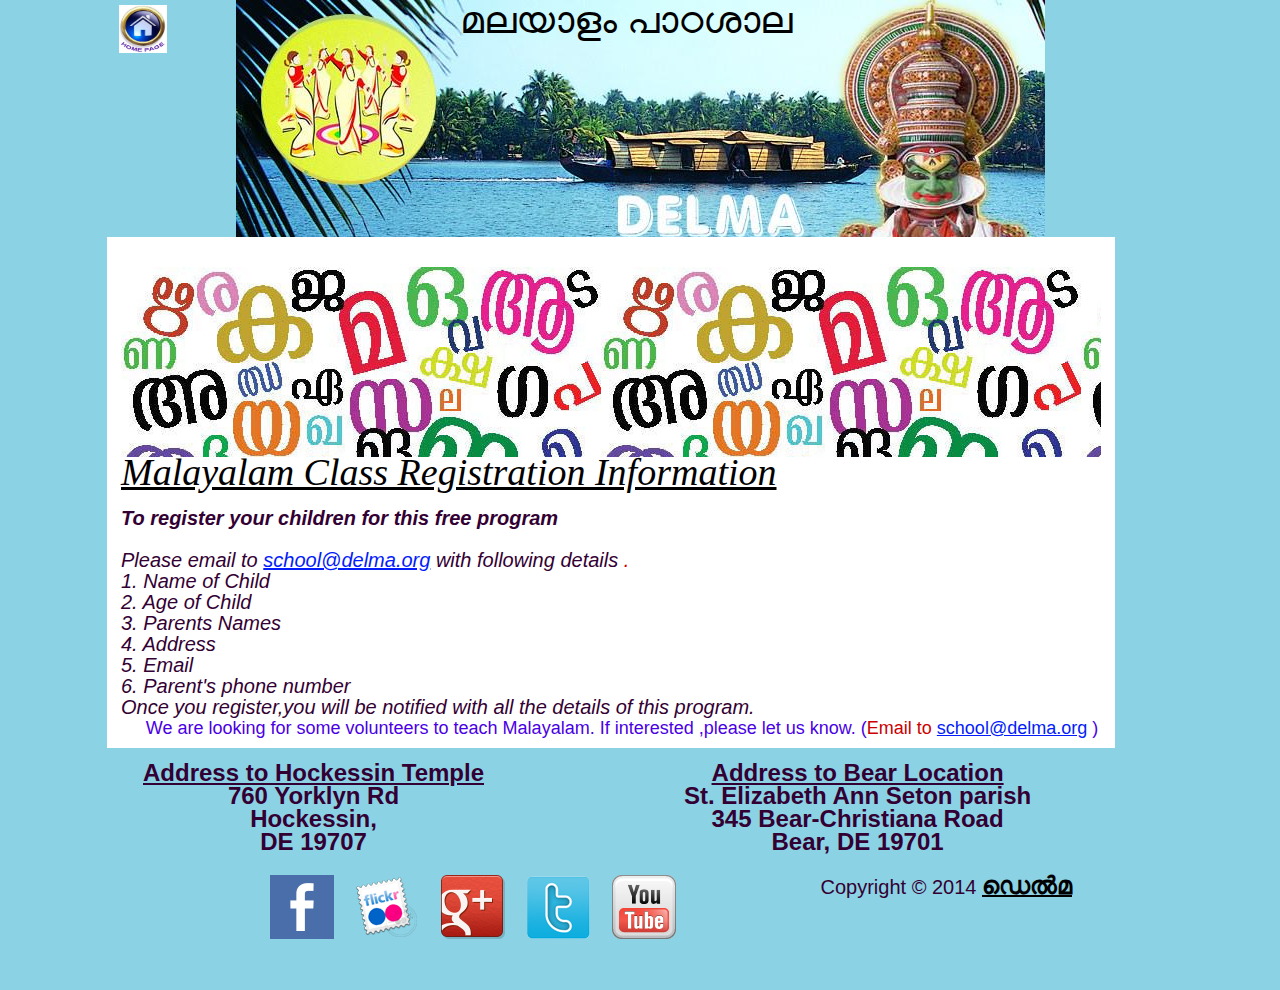
<file: Delma_reagan/malayalam_class_pg2.html>
<!DOCTYPE html>
<html>
<head>
<meta http-equiv="Content-Type" content="text/html; charset=utf-8" />
<title>DELMA ~ Malayalam Class Registration</title>
<meta name="keywords" content="delma, delaware, malayalee community, Delma Malayalam Class" />
<meta name="description" content="Delma is a Delaware Malayalee Association. A community for malayalees in Delaware." />
<meta name="author" content="Sabarish Chadrasekharan">
<link href="comm.css" rel="stylesheet" type="text/css" />

<link rel="stylesheet" href="css/coda-slider.css" type="text/css" charset="utf-8" />

<script src="js/jquery-1.2.6.js" type="text/javascript"></script>
<script src="js/jquery.scrollTo-1.3.3.js" type="text/javascript"></script>
<script src="js/jquery.localscroll-1.2.5.js" type="text/javascript" charset="utf-8"></script>
<script src="js/jquery.serialScroll-1.2.1.js" type="text/javascript" charset="utf-8"></script>
<script src="js/coda-slider.js" type="text/javascript" charset="utf-8"></script>
<script src="js/jquery.easing.1.3.js" type="text/javascript" charset="utf-8"></script>

</head>
<body style="background-color: #8bd2e4;">
  <div id="hdr">
    <a href="index.html">
    <img src="images/home-Icon.jpg" alt="Go to Home Page" class="home-icon"/>
    </a>
    <h1>മലയാളം പാഠശാല</br></h1>
  </div>

 <div id="malId" class="malClass">

    <div id="shreshtam">
    </div>

    <div class="fuschia italic" style="text-align: left;">
      <h1><u>Malayalam Class Registration Information</u><br></h1>
            <b>To register your children for this free program</b>
            </br></br>
            Please email to 
            <a href="mailto:school@delma.org?Subject=DELMA Malayalam Classes&Body=Need to enroll my kid">school@delma.org</a>
            with following details <font color="#cc0000">.</font>
            <br>
            1. Name of Child<br>
            2. Age of Child<br>
            3. Parents Names<br>
            4. Address<br>
            5. Email <br>
            6. Parent's phone number<br>
            Once you register,you will be notified with all
            the details of this program.
    </div>

       <div id="volunteer" border="2" class="float_r">
         <big>
          <font color="#330033">
            <font size="4">
              <font face="Helvetica, serif">
                <font size="4" color="#4a00e6">
                <font face="Helvetica, serif">
                We are looking for some volunteers to teach Malayalam. If interested ,please let us know.
                </font>
              </font>
              <font size="4" color="#4a00e6">
                <font face="Helvetica,serif">
                (<font color="#cc0000">Email to 
                <a href="mailto:school@delma.org?Subject=DELMA Malayalam Classes&Body=Need to enroll my kid">school@delma.org</a>
                </font>)
              </font>
            </br>
            </br>
          </font>
          </font>
        </font>
        </font>
        </big>
        <span class="fuschia">
        <div id="hockAddr" class="float_l" style="padding-right: 200px;">
        <big><b><u>Address to Hockessin Temple</u></b><br></big>
          <big>
            <b>760 Yorklyn Rd</b><br>
            <b>Hockessin,</b><br>
            <b>DE 19707</b>
          </big>
          </div> <!-- hockAddr -->
          <div id="bearAddr" class="float_l">
          <big><b><u>Address to Bear Location</u></b><br></big>
          <big>
            <b>St. Elizabeth Ann Seton parish</b><br>
            <b> 345 Bear-Christiana Road</b><br>
            <b>Bear, DE 19701</b><br>
          </big>
        <div> <!-- bearAddr -->
        </br>
      </span> <!-- fuschia span -->
       </div>

    </div>
    <div id="footer">
        
        <div id="social_box">
      <a href="https://www.facebook.com/Delma.DelUSA" target="_blank"><img src="images/facebook.png" alt="facebook" /></a>
      <a href="https://www.flickr.com/photos/125633723@N05/sets/" target="_blank"><img src="images/flickr.png" alt="flickr" />
            </a>
      <a href="https://plus.google.com/u/0/114549443800028057195/posts"><img src="images/plus.png" alt="google+" /></a>
      <a href="https://twitter.com/usadelma" target="_blank"><img src="images/twitter.png" alt="twitter" /></a>
      <a href="https://www.youtube.com" target="_blank"><img src="images/youtube.png" alt="youtube" /></a>
        </div>
        
        <div id="footer_left">      
          Copyright © 2014 <a href="https://www.facebook.com/Delma.DelUSA" target="_blank"><big><b>ഡെൽമ</b></big></a><br/>
        </div>
      
        <div class="cleaner"></div>
    </div> 
  </body>
</html>
</file>
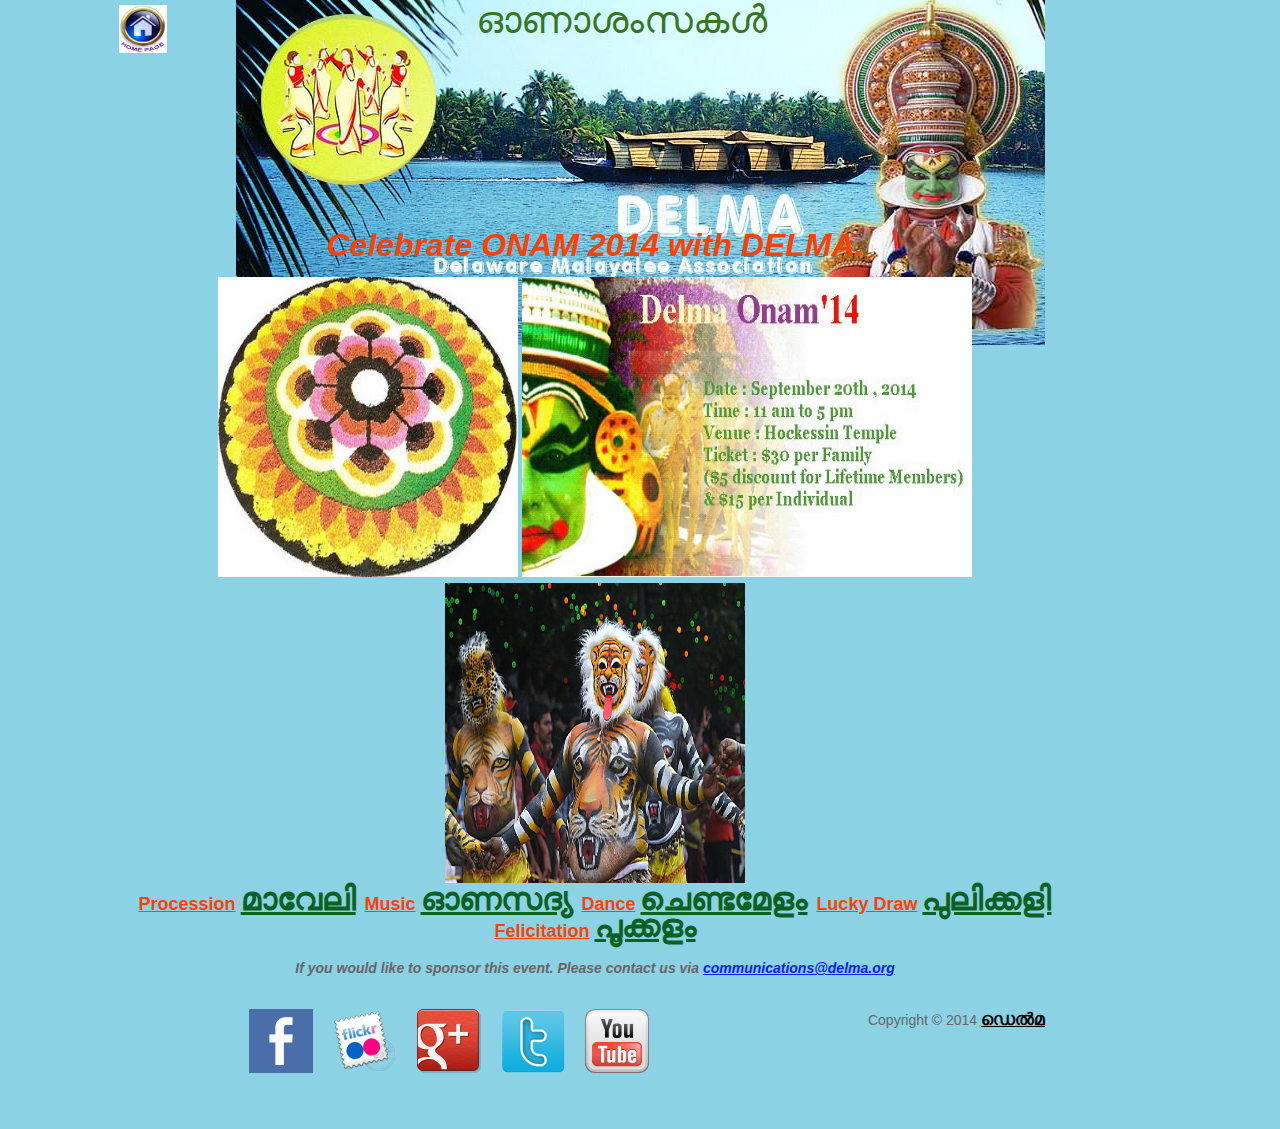
<file: Delma_reagan/onam_2014_flyer.html>
<!DOCTYPE html>
<html>
<head>
<meta charset="utf-8">
<title>DELMA ~ Onam 2014</title>
<meta name="keywords" content="delma, delaware, malayalee community, Delma Onam" />
<meta name="description" content="Delma is a Delaware Malayalee Association. A community for malayalees in Delaware." />
<meta name="author" content="Sabarish Chadrasekharan">
<link href="comm.css" rel="stylesheet" type="text/css" />

<link rel="stylesheet" href="css/coda-slider.css" type="text/css" charset="utf-8" />

<script src="js/jquery-1.2.6.js" type="text/javascript"></script>
<script src="js/jquery.scrollTo-1.3.3.js" type="text/javascript"></script>
<script src="js/jquery.localscroll-1.2.5.js" type="text/javascript" charset="utf-8"></script>
<script src="js/jquery.serialScroll-1.2.1.js" type="text/javascript" charset="utf-8"></script>
<script src="js/coda-slider.js" type="text/javascript" charset="utf-8"></script>
<script src="js/jquery.easing.1.3.js" type="text/javascript" charset="utf-8"></script>

</head>
<body style="background-color: #8bd2e4;">
  <div id="hdr">
  <a href="index.html">
  <img src="images/home-Icon.jpg" alt="Go to Home Page" class="home-icon"/>
  </a>
  <h1 style="text-align: center;">
  <span style="color: #38761d;">ഓണാശംസകൾ&nbsp;</span></h1>
  </div
 <div id="onamFlyer">
   <div class="center">
     <p>
    <big>
    <font size="6" color="#FF4000">
    <b><i>
      Celebrate ONAM 2014 with DELMA.
    </i></b>
    </font>
    </big>
  </p>
 </div>
  <div class="center">
    <img src="flyer/pookkalam.jpg" height="300" width="300">
    <img src="flyer/onam_2014.png" height="300" width="450">
    <img src="flyer/pulikkali.jpg" height="300" width="300">
 </div>

  <div id="onamEvents" class="center">
    <p>
      <big>
        <font size="4" color="#FF4000">
        <b><u>Procession</u></b>
        </font>
        <font size="6" color="#0B6121">
        <b><u>മാവേലി</u></b>
        </font>
        <font size="4" color="#FF4000">
        <b><u>Music</u></b>
        </font>
        <font size="6" color="#0B6121">
        <b><u>ഓണസദ്യ</u></b>
        </font>
        <font size="4" color="#FF4000">
        <b><u>Dance</u></b>
        </font>
        <font size="6" color="#0B6121">
        <b><u>ചെണ്ടമേളം</u></b>
        </font>
        <font size="4" color="#FF4000">
        <b><u>Lucky Draw</u></b>
        </font>
        <font size="6" color="#0B6121">
        <b><u>പുലിക്കളി</u></b>
        </font>
        <font size="4" color="#FF4000">
        <b><u>Felicitation</u></b>
        </font>
        <font size="6" color="#0B6121">
        <b><u>പൂക്കളം</u></b>
        </font>
      </big>
    </p>
  </div>
  <div class="center">
    <b><i>
      If you would like to sponsor this event. Please contact us via 
                    <a href="mailto:communications@delma.org?Subject=Onam 2014 Sponsorship&Body=We are interested in sponsoring the Onam 2014.">communications@delma.org</a>
    </i></b>
  </div>
</div>
  <div id="footer">
      
      <div id="social_box">
    <a href="https://www.facebook.com/Delma.DelUSA" target="_blank"><img src="images/facebook.png" alt="facebook" /></a>
    <a href="https://www.flickr.com/photos/125633723@N05/sets/" target="_blank"><img src="images/flickr.png" alt="flickr" />
          </a>
    <a href="https://plus.google.com/u/0/114549443800028057195/posts"><img src="images/plus.png" alt="google+" /></a>
    <a href="https://twitter.com/usadelma" target="_blank"><img src="images/twitter.png" alt="twitter" /></a>
    <a href="https://www.youtube.com" target="_blank"><img src="images/youtube.png" alt="youtube" /></a>
      </div>
      
      <div id="footer_left">      
        Copyright © 2014 <a href="https://www.facebook.com/Delma.DelUSA" target="_blank"><big><b>ഡെൽമ</b></big></a><br/>
      </div>
    
      <div class="cleaner"></div>
  </div> 
  </body>
</html>
</file>
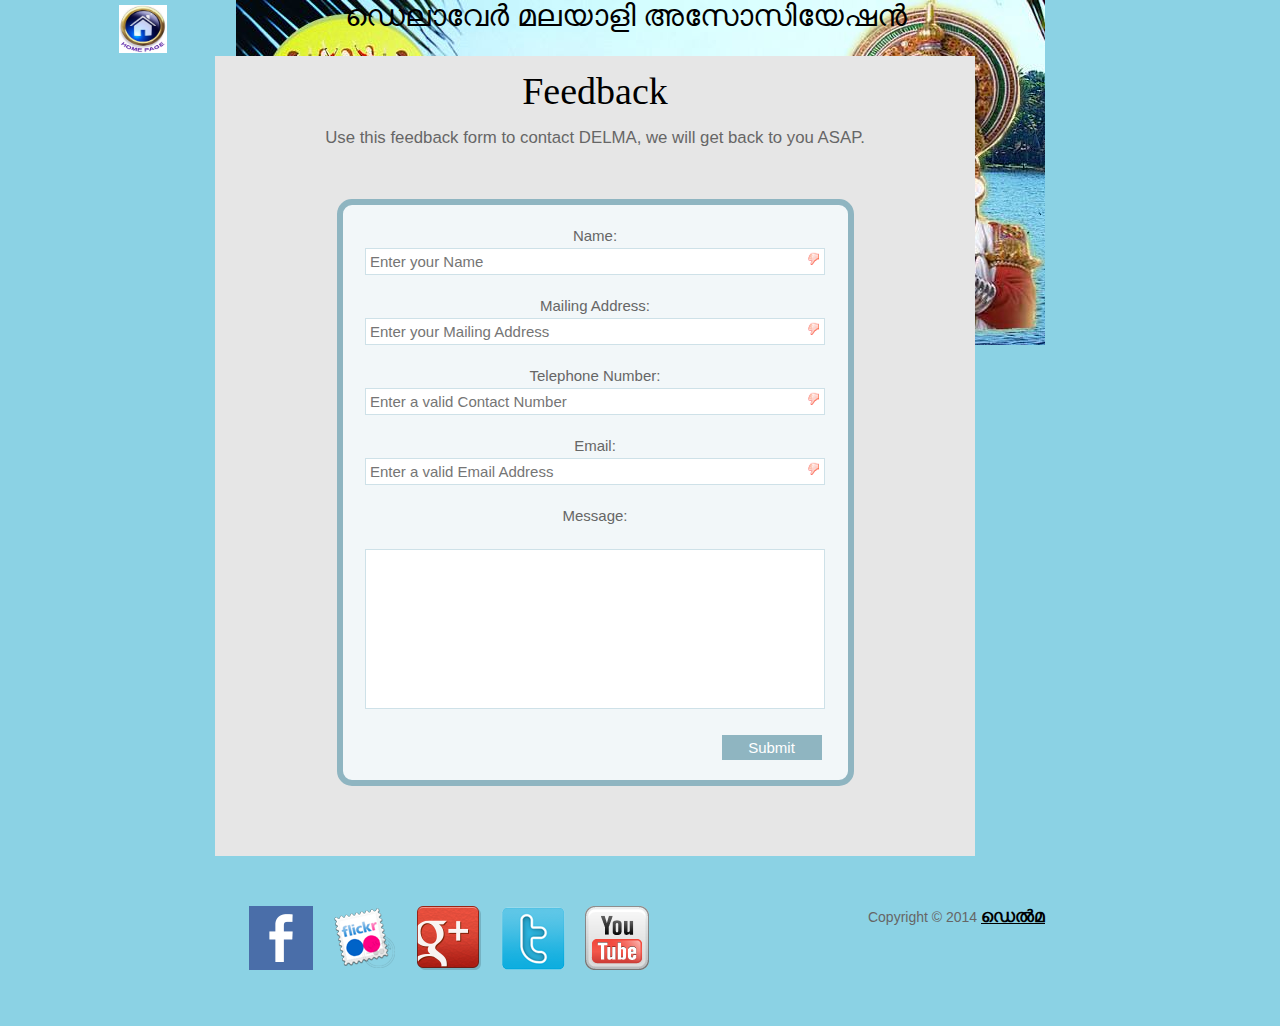
<file: Delma_reagan/feedback/feedback.html>
<!DOCTYPE html>
<html>

<head>
	<title>DELMA ~ Feedback Form</title>
	<meta http-equiv="Content-Type" content="text/html; charset=UTF-8" />
	<meta name="keywords" content="delma, delaware, malayalee community" />
	<meta name="description" content="Delma is a Delaware Malayalee Association. A community for malayalees in Delaware." />
	<meta name="author" content="Sabarish Chadrasekharan">
	<link rel="stylesheet" type="text/css" href="../comm.css" />
	<link rel="stylesheet" href="../css/coda-slider.css" type="text/css" charset="utf-8" />
</head>

<body style="background-color: #8bd2e4;">
    <div class="center">
    	<a href="../index.html">
    	<img src="../images/home-Icon.jpg" alt="Go to Home Page" class="home-icon"/>
    	</a>
        <h2>ഡെലാവേർ മലയാളി അസോസിയേഷൻ </h2>
    </div>
	<div id="page-wrap">

		<h1>Feedback</h1>
		
		<p><big>
			Use this feedback form to contact DELMA, we will get back to you ASAP.</br> 
		</big></p>
		<div id="contact-form" class="clearfix">
			
			<form method="post" action="PHPMailer/email.php">
				<label for="Name">Name:</label>
				<input type="text" name="Name" id="Name" required placeholder="Enter your Name"/>
				
				<label for="City">Mailing Address:</label>
				<input type="text" name="City" id="City" required placeholder="Enter your Mailing Address"/>

				<label for="Tel">Telephone Number:</label>
				<input type="text" name="Tel" id="Tel" required placeholder="Enter a valid Contact Number"/>
	
				<label for="Email">Email:</label>
				<input type="text" name="Email" id="Email" required placeholder="Enter a valid Email Address"/>
				
				<label for="Message">Message:</label><br />
				<textarea name="Message" rows="20" cols="20" id="Message"></textarea>

				<input type="submit" name="submit" value="Submit" id="submit-button" class="submit-button" />
			</form>
			
			<div style="clear: both;"></div>
			
		</div>
	
	</div>
   	<div id="footer">
    
    <div id="social_box">
		<a href="https://www.facebook.com/Delma.DelUSA" target="_blank"><img src="../images/facebook.png" alt="facebook" /></a>
		<a href="https://www.flickr.com/photos/125633723@N05/sets/" target="_blank"><img src="../images/flickr.png" alt="flickr" /></a>
		<a href="https://plus.google.com/u/0/114549443800028057195/posts" target="_blank"><img src="../images/plus.png" alt="google+" /></a>
		<a href="https://twitter.com/usadelma" target="_blank"><img src="../images/twitter.png" alt="twitter" /></a>
		<a href="https://www.youtube.com" target="_blank"><img src="../images/youtube.png" alt="youtube" /></a>
    </div>
    
        <div id="footer_left">      
        Copyright © 2014 <a href="https://www.facebook.com/Delma.DelUSA" target="_blank"><big><b>ഡെൽമ</b></big></a><br/>
      </div>
		
    <div class="cleaner"></div>
	</div> 

</body>

</html>
</file>
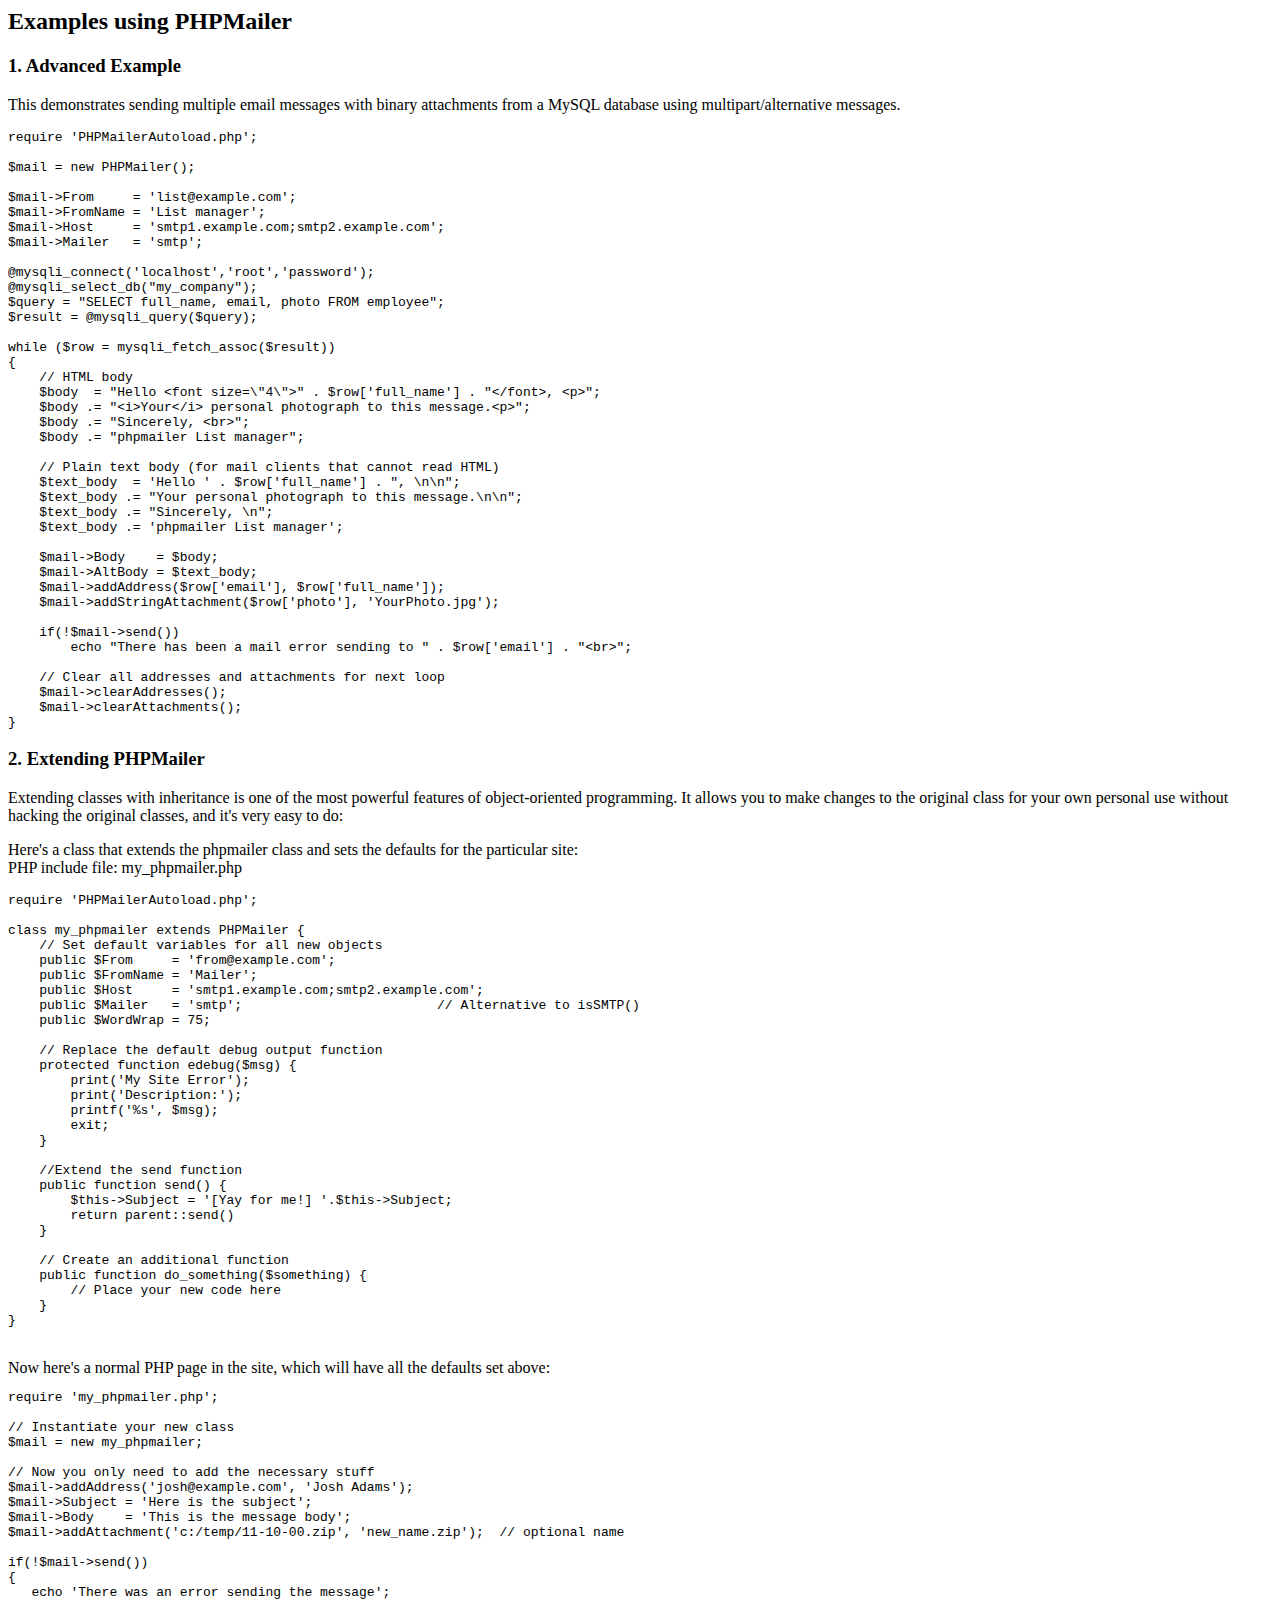
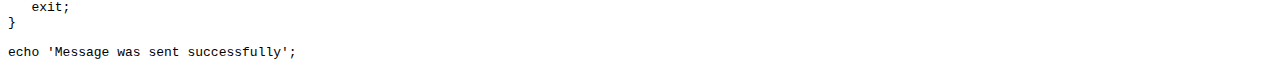
<file: Delma_reagan/feedback/PHPMailer/docs/extending.html>
<html>
<head>
<title>Examples using phpmailer</title>
</head>

<body>

<h2>Examples using PHPMailer</h2>

<h3>1. Advanced Example</h3>
<p>

This demonstrates sending multiple email messages with binary attachments
from a MySQL database using multipart/alternative messages.<p>

<pre>
require 'PHPMailerAutoload.php';

$mail = new PHPMailer();

$mail->From     = 'list@example.com';
$mail->FromName = 'List manager';
$mail->Host     = 'smtp1.example.com;smtp2.example.com';
$mail->Mailer   = 'smtp';

@mysqli_connect('localhost','root','password');
@mysqli_select_db("my_company");
$query = "SELECT full_name, email, photo FROM employee";
$result = @mysqli_query($query);

while ($row = mysqli_fetch_assoc($result))
{
    // HTML body
    $body  = "Hello &lt;font size=\"4\"&gt;" . $row['full_name'] . "&lt;/font&gt;, &lt;p&gt;";
    $body .= "&lt;i&gt;Your&lt;/i&gt; personal photograph to this message.&lt;p&gt;";
    $body .= "Sincerely, &lt;br&gt;";
    $body .= "phpmailer List manager";

    // Plain text body (for mail clients that cannot read HTML)
    $text_body  = 'Hello ' . $row['full_name'] . ", \n\n";
    $text_body .= "Your personal photograph to this message.\n\n";
    $text_body .= "Sincerely, \n";
    $text_body .= 'phpmailer List manager';

    $mail->Body    = $body;
    $mail->AltBody = $text_body;
    $mail->addAddress($row['email'], $row['full_name']);
    $mail->addStringAttachment($row['photo'], 'YourPhoto.jpg');

    if(!$mail->send())
        echo "There has been a mail error sending to " . $row['email'] . "&lt;br&gt;";

    // Clear all addresses and attachments for next loop
    $mail->clearAddresses();
    $mail->clearAttachments();
}
</pre>
<p>

<h3>2. Extending PHPMailer</h3>
<p>

Extending classes with inheritance is one of the most
powerful features of object-oriented programming. It allows you to make changes to the
original class for your own personal use without hacking the original
classes, and it's very easy to do:

<p>
Here's a class that extends the phpmailer class and sets the defaults
for the particular site:<br>
PHP include file: my_phpmailer.php
<p>

<pre>
require 'PHPMailerAutoload.php';

class my_phpmailer extends PHPMailer {
    // Set default variables for all new objects
    public $From     = 'from@example.com';
    public $FromName = 'Mailer';
    public $Host     = 'smtp1.example.com;smtp2.example.com';
    public $Mailer   = 'smtp';                         // Alternative to isSMTP()
    public $WordWrap = 75;

    // Replace the default debug output function
    protected function edebug($msg) {
        print('My Site Error');
        print('Description:');
        printf('%s', $msg);
        exit;
    }

    //Extend the send function
    public function send() {
        $this->Subject = '[Yay for me!] '.$this->Subject;
        return parent::send()
    }

    // Create an additional function
    public function do_something($something) {
        // Place your new code here
    }
}
</pre>
<br>
Now here's a normal PHP page in the site, which will have all the defaults set above:<br>

<pre>
require 'my_phpmailer.php';

// Instantiate your new class
$mail = new my_phpmailer;

// Now you only need to add the necessary stuff
$mail->addAddress('josh@example.com', 'Josh Adams');
$mail->Subject = 'Here is the subject';
$mail->Body    = 'This is the message body';
$mail->addAttachment('c:/temp/11-10-00.zip', 'new_name.zip');  // optional name

if(!$mail->send())
{
   echo 'There was an error sending the message';
   exit;
}

echo 'Message was sent successfully';
</pre>
</body>
</html>
</file>
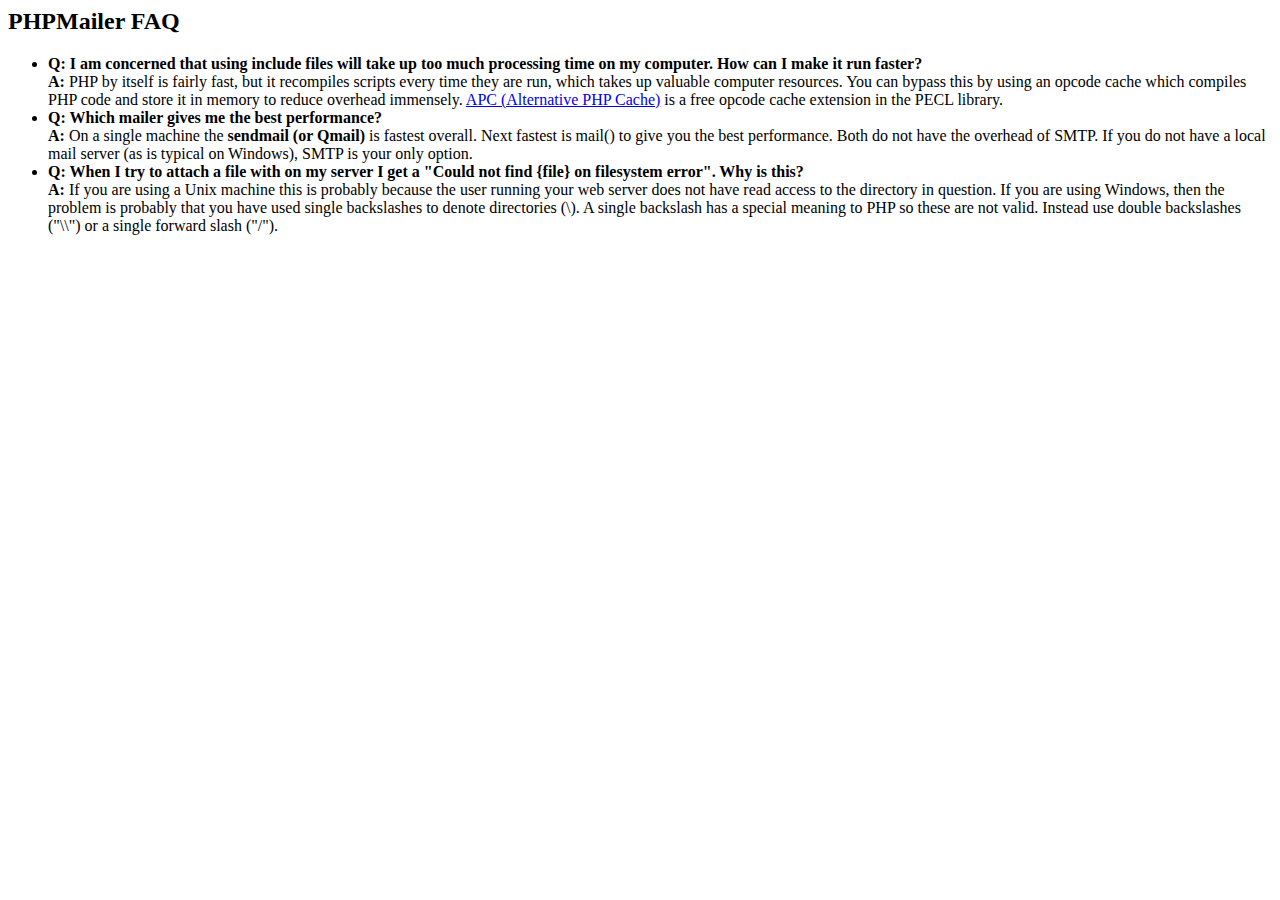
<file: Delma_reagan/feedback/PHPMailer/docs/faq.html>
﻿<html>
<head>
<title>PHPMailer FAQ</title>
</head>
<body>
<h2>PHPMailer FAQ</h2>
<ul>
    <li><strong>Q: I am concerned that using include files will take up too much
    processing time on my computer. How can I make it run faster?</strong><br>
    <strong>A:</strong> PHP by itself is fairly fast, but it recompiles scripts every time they are run, which takes up valuable
    computer resources. You can bypass this by using an opcode cache which compiles
    PHP code and store it in memory to reduce overhead immensely. <a href="http://www.php.net/apc/">APC
    (Alternative PHP Cache)</a> is a free opcode cache extension in the PECL library.</li>
    <li><strong>Q: Which mailer gives me the best performance?</strong><br>
    <strong>A:</strong> On a single machine the <strong>sendmail (or Qmail)</strong> is fastest overall.
    Next fastest is mail() to give you the best performance. Both do not have the overhead of SMTP.
    If you do not have a local mail server (as is typical on Windows), SMTP is your only option.</li>
    <li><strong>Q: When I try to attach a file with on my server I get a
    "Could not find {file} on filesystem error". Why is this?</strong><br>
    <strong>A:</strong> If you are using a Unix machine this is probably because the user
    running your web server does not have read access to the directory in question. If you are using Windows,
    then the problem is probably that you have used single backslashes to denote directories (\).
    A single backslash has a special meaning to PHP so these are not
    valid. Instead use double backslashes ("\\") or a single forward
    slash ("/").</li>
</ul>
</body>
</html>
</file>
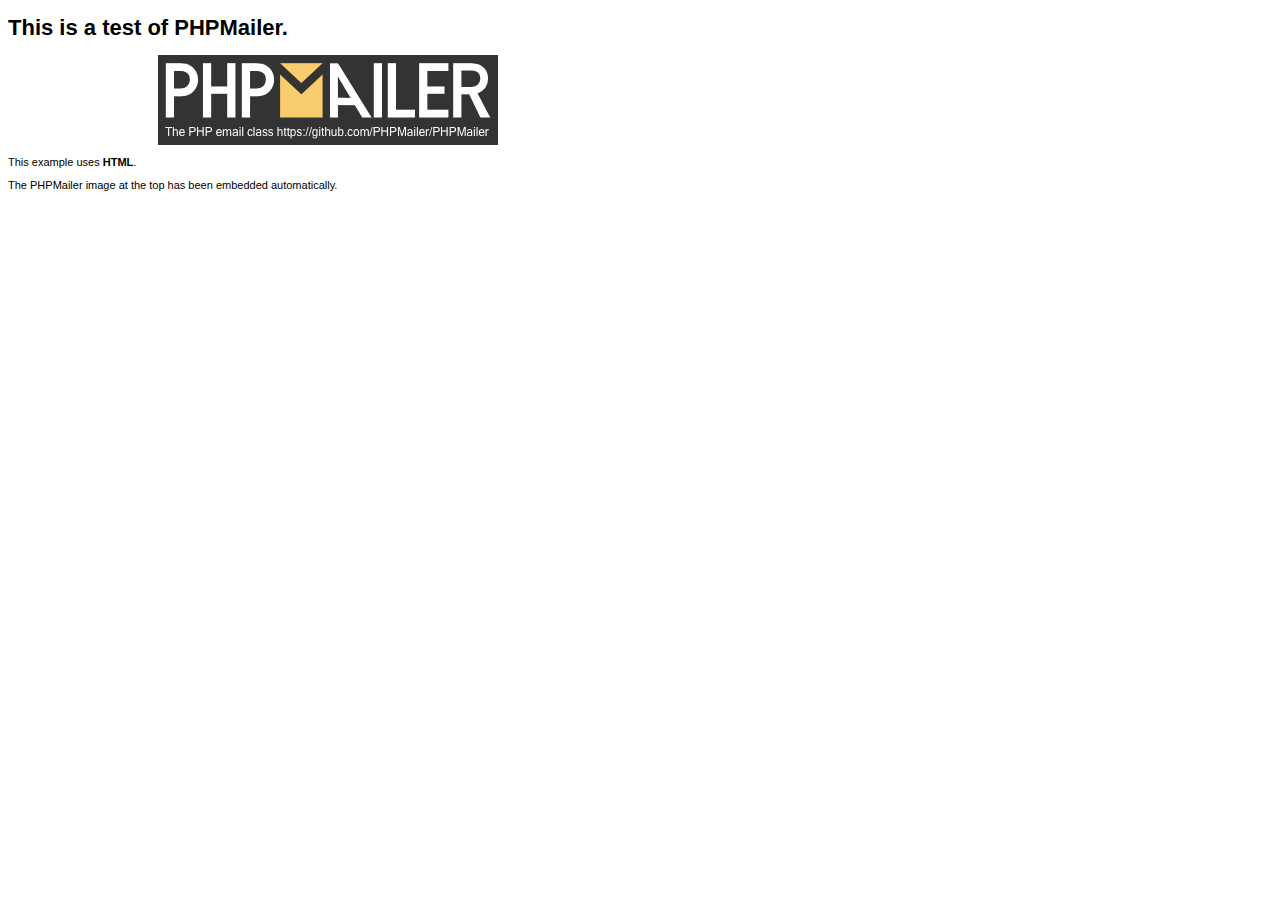
<file: Delma_reagan/feedback/PHPMailer/examples/contents.html>
<!DOCTYPE HTML PUBLIC "-//W3C//DTD HTML 4.01 Transitional//EN" "http://www.w3.org/TR/html4/loose.dtd">
<html>
<head>
  <meta http-equiv="Content-Type" content="text/html; charset=utf-8">
  <title>PHPMailer Test</title>
</head>
<body>
  <div style="width: 640px; font-family: Arial, Helvetica, sans-serif; font-size: 11px;">
    <h1>This is a test of PHPMailer.</h1>
    <div align="center">
      <a href="https://github.com/PHPMailer/PHPMailer/"><img src="images/phpmailer.png" height="90" width="340" alt="PHPMailer rocks"></a>
    </div>
    <p>This example uses <strong>HTML</strong>.</p>
    <p>The PHPMailer image at the top has been embedded automatically.</p>
  </div>
</body>
</html>
</file>
<file: Delma_reagan/comm.css>
/*
Credit: http://www.tooplate.com
*/

body {
	margin: 5px;
	padding-left: 100px;
	padding-right: 100px;
	color: #666;
	width: 980px;
	text-align: center;
	font-family: Tahoma, Geneva, sans-serif;
	font-size: 14px;
	line-height: 1.5em; 
	background-color: #8bd2e4;
	background-image: url(images/delma_cover.jpg);
	background-repeat: no-repeat;
	background-position: top center}
#hdr{
	width: 980px;
	height: 230px;
	text-align: center;
	/* padding-bottom: 10px; */
}

.malClass {
	margin: 2px;
	/* padding-left: 15px; */
	/* padding-top: 10px; */
	/* padding-right: 20px; */
	/* padding-bottom: 30px; */
	font-family: Tahoma, Geneva, sans-serif;
	text-align: center;
	width: 980px;
	/* height: auto; */
	padding: 30px 14px;
	/* height: 480px; */
	/* padding: 30px 14px; */
	background-color: white;
	/**background: url(images/red_white_bg.jpg) no-repeat top center;*/
	background-size: 980px 3000px; 

}

#paatam {
	width: 980px;
	padding: 30px 14px;
}
#paatamTxt {

	/* width: 600px; */
	

	padding-right: 80px;

	padding-left: 220px;

}

.green {
	color: yellowgreen;
	font-family: Arial,Helvetica,sans-serif;;
	font-size: 18px;
}

.deep-pink {
	color: black;
	font-family: Arial,Helvetica,sans-serif;;

	font-size: 30px;
	
	/* padding-left: 90px; */
	/* text-align: center; */
	/* width: 800px; */
}
.classImg {
	padding-right: 30px;
}


.pad-set10 {
	padding: 10px;
}

.pad-set20 {
	padding: 20px;
}

.home-icon {
	clear: right; 
	float: left; 
	margin-bottom: 1em; 
	margin-left: 1em;
	height: 48px;
	width: 48px;
}

blockquote {
font-family: Georgia, serif;
font-size: 25px;
font-style: italic;
background-color: #ffffff;
width: 680px;
/* margin: 0.25em 0; */
padding: 0.25em 40px;
line-height: 1.45;
position: relative;
color: #383838;
}

.fuschia {

	font-size: 20px;
	
    font-weight:normal;
    color: #330033;
    

	font-family: Arial,Helvetica,sans-serif;
	

	/* width: 550px; */

}

.red {

	font-size: 18px;
    font-weight:normal;
	color: red;
}

.blue {

	font-size: 20px;
    font-weight:normal;
	color: blue;
}

.italic {
	font-style:italic;
}

blockquote:before {
display: block;
content: "\201C" ;
font-size: 80px;
position: absolute;
left: -10px;
top: -20px;
color: #7a7a7a;
}

blockquote:after {
display: block;
content: "\201D" ;
font-size: 80px;
position: absolute;
right: 10px;
top: -20px;
color: #7a7a7a;
}


blockquote cite {
color: #999999;
font-size: 14px;
display: block;
margin-top: 5px;
}
 
blockquote cite:before {
content: "\2014 \2009";
}

.center { text-align: center; }

a, a:link, a:visited { 
	color: #031CFC; 
	text-decoration: underline; 
}

a:hover { 
	text-decoration: none; 
}

p { 
	margin: 0 0 15px 0; 
	padding: 0; 
}

img { border: none; }

h1, h2, h4, h5, h6 { color: #000; font-family: Georgia, "Times New Roman", Times, serif; }
h3 { color: blue; font-family: Georgia, "Times New Roman", Times, serif; }
h1 { font-size: 38px; font-weight: normal; margin: 0 0 20px 0; padding: 5px 0; }
h2 { font-size: 30px; font-weight: normal; margin: 0 0 30px 0; font-weight: normal; }
h3 { font-size: 16px; margin: 0 0 15px 0; padding: 0; padding: 0; font-weight: normal;  }
h4 { font-size: 14px; margin: 0 0 5px 0; padding: 0; }

.cleaner { clear: both; width: 100%; height: 0px; font-size: 0px;  }
.cleaner_h10 { clear: both; width:100%; height: 10px; }
.cleaner_h20 { clear: both; width:100%; height: 20px; }
.cleaner_h30 { clear: both; width:100%; height: 30px; }
.cleaner_h40 { clear: both; width:100%; height: 40px; }
.cleaner_h50 { clear: both; width:100%; height: 50px; }
.cleaner_h60 { clear: both; width:100%; height: 60px; }

.float_l { float: left;}
.float_r { float: right; }

.image_wrapper { 
	display: inline-block; 
	border: 5px solid #00aad0; 
	margin-bottom: 10px; 
}

.image_fl { 
	float: left; 
	margin: 3px 30px 0 0; 
}

.image_fr { 
	float: right; 
	margin: 3px 0 0 30px; 
}



em { color: #000; }

.tooplate_list { 
	margin: 20px 0 20px 20px; 
	padding: 0; 
	list-style: none; 
}

#shreshtam {
	background: url(images/shreshtam.jpg);  
	height: 180px;

	padding-bottom: 10px;
	width: 100%;
}

.tooplate_list li { 
	background: transparent url(images/tooplate_list.png) no-repeat; 
	margin:0 0 20px; padding: 0 0 0 20px; 
	line-height: 1em; 
}

.tooplate_list li a { 
	color: #fff; 
}

.tooplate_list li a:hover { 
	color: #ff4301; 
}

.btn_more a {
	display: inline-block;
	font-weight: bold;
	color: #000;
	font-size: 12px;
	padding: 2px 15px 2px 0;
	background: url(images/readmore.png) no-repeat center right;
	text-decoration: none;
}

.btn_more a:hover {
	padding-right: 20px;
	text-decoration: none;
}

.col_280 { width: 280px; }
.col_300 { width: 300px; }
.col_400 { width: 400px; } 
.col_500 { width: 500px; } 
.col_550 { width: 550px; } 
.col_600 { width: 600px; } 
.col_650 { width: 650px; } 
.col_850 { width: 850px; } 
.col_950 { width: 850px; } 

#commTbl {

	text-align: center;
}



#page-wrap {
	width: 660px;
	background: #E6E6E6;
	padding: 20px 50px 20px 50px;
	margin: 20px auto;
	min-height: 500px;
	height: auto !important;
	height: 500px;
}

#page-contact-thanks {
	width: 600px;
	background: #E6E6E6;
	padding: 20px;
	margin: 20px auto;
	
}

#onamFlyer, #onamFlyer div {
	padding: 5px;
}



#contact-form {
    background-color:#F2F7F9;
    width:465px;
    padding:20px;
    margin: 50px auto;    
    border: 6px solid #8FB5C1;
    -moz-border-radius:15px;
    -webkit-border-radius:15px;
    border-radius:15px;
    position:relative;
}
 
#contact-form h1 {
    font-size:42px;
}
 
#contact-form h2 {
    margin-bottom:15px;
    font-style:italic;
    font-weight:normal;
}
 
#contact-form input, 
#contact-form select, 
#contact-form textarea, 
#contact-form label {
    font-size:15px;
    margin-bottom:2px;
}
 
#contact-form input, 
#contact-form select, 
#contact-form textarea {
    width:450px;
    border: 1px solid #CEE1E8;
    margin-bottom:20px;
    padding:4px;
}
 
#contact-form input:focus, 
#contact-form select:focus, 
#contact-form textarea:focus {
    border: 1px solid #AFCDD8;
    background-color: #EBF2F4;
}
 
#contact-form textarea {
    height:150px;
    resize: none;
}
 
#contact-form label {
    display:block;
}
 
#contact-form .required {
    font-weight:bold;
    color:#F00;    
}
 
#contact-form #submit-button {
    width: 100px;
    background-color:#333;
    color:#FFF;
    border:none;
    display:block;
    float:right;
    margin-bottom:0px;
    margin-right:6px;
    background-color:#8FB5C1;
    -moz-border-radius:8px;
}
 
#contact-form #submit-button:hover {
    background-color: #A6CFDD;
}
 
#contact-form #submit-button:active {
    position:relative;
    top:1px;
}

  input:required:invalid, input:focus:invalid {
    background-image: url(images/invalid.png);
    background-position: right top;
    background-repeat: no-repeat;
  }
  input:required:valid {
    background-image: url(images/valid.png);
    background-position: right top;
    background-repeat: no-repeat;
  }
</file>
<file: Delma_reagan/css/coda-slider.css>
#slider {
    position: relative;
	width: 100%;
}

#tooplate_wrapper {
	width: 1000px;
	margin: 0 auto;
	background: url(../images/delma_cover.jpg) no-repeat top center
}

#header {
	width: 978px;
	height: 230px;
	text-align: center;
}

#header h1 { margin: 0; padding: 30px 0 0 0; height: 60px; display: block; text-indent: - 10000px; }

#tooplate_main {
	width: 980px;
	height: 480px;
	padding: 30px 14px;
	background: url(../images/tooplate_content.png) no-repeat top center
}


#menu {
	float: left;
	margin-top: 2px;
	width: 204px;
	height: 465px;
	padding: 10px 30px;
	background: url(../images/notebook.gif) top left no-repeat
}

#content {
	float: right;
	width: 600px;
	height: 400px;
	padding-top: 60px;
	margin-right: 40px;
}

.ImageBorder
{
    border-width: 1px;
    border-color: white;
}


#footer {
	width: 900px;
	padding: 30px 29px;
	margin: 0 auto;
}

#footer_left { 
	float: right;
	width: 300px;
	text-align: right
}

#footer a {
	color: #000;
}

#social_box {
	float: left;
	width: 500px;
	height: 85px;
	padding: 0;
	text-align: right;
	
}

#social_box a {
	display: inline-block;
	margin-left: 20px;
	width: 60px; height: 60px;
}

.scroll {
    height: 400px;
    width: 600px;
    overflow: auto;
    overflow-x: hidden;
    position: relative;
    clear: left;
}

.scrollContainer div.panel {
    height: 400px;
    width: 600px;
	overflow: auto; 
}

ul.navigation {
	width: 200px;
    list-style: none;
    margin: 0 auto;
    padding: 0;
}

ul.navigation li {
    display: inline;
    margin: 0;
	padding: 0;
}

ul.navigation a {
	display: block;
	height: 38px;
	padding: 18px 0 0 20px;
	color: #6b5b41;
	font-size: 24px;
	font-weight: 400;
    text-decoration: none;
	font-family: Georgia, "Times New Roman", Times, serif;
	border-bottom: 1px dashed #000
}

ul.navigation a:hover, ul.navigation a.selected {
	color: #1c1c1a;
	padding-left: 30px;
	background: url(../images/menu_hover.png) center left no-repeat;
}

ul.navigation a:focus {
    outline: none;
}

.scrollButtons {
    position: absolute;
    top: 300px;
    cursor: pointer;
}

.scrollButtons.left {
    left: -50px;
}

.scrollButtons.right {
    right: -50px;
}

.hide {
    display: none;
}
</file>
